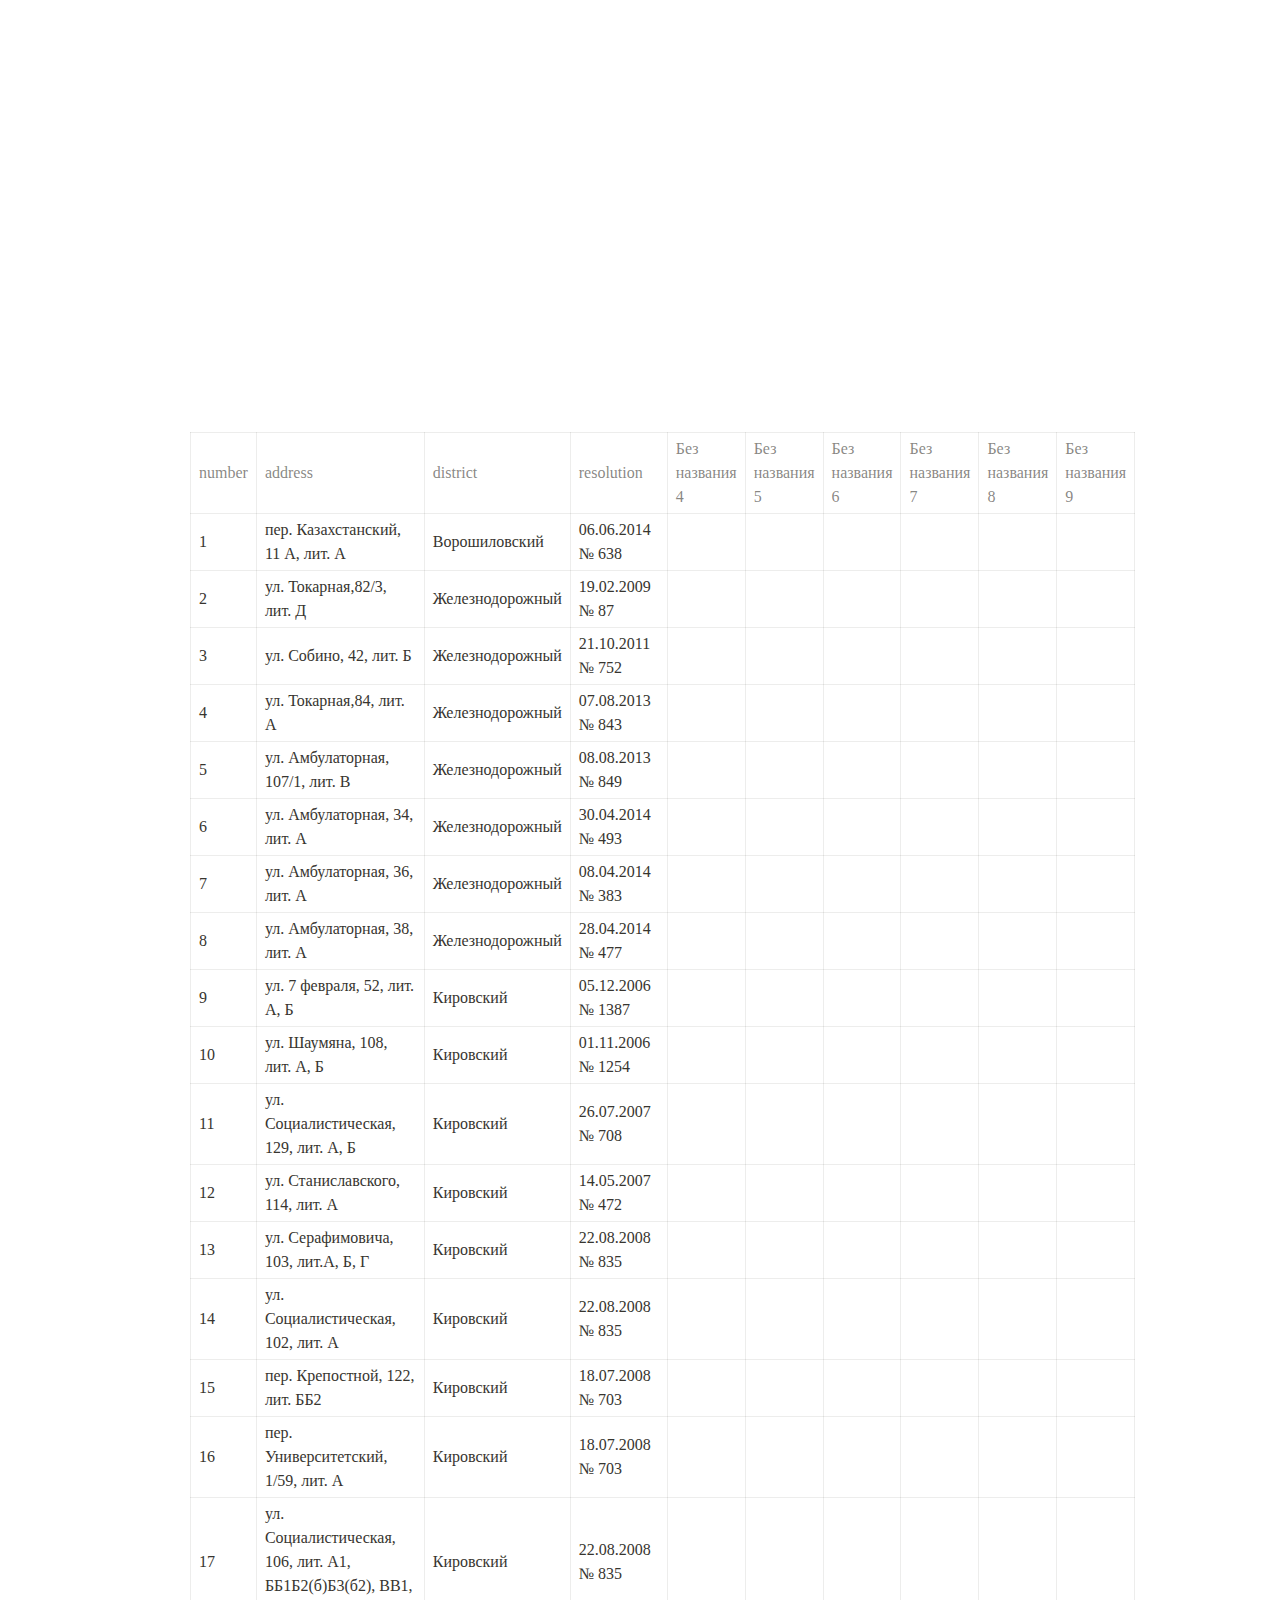
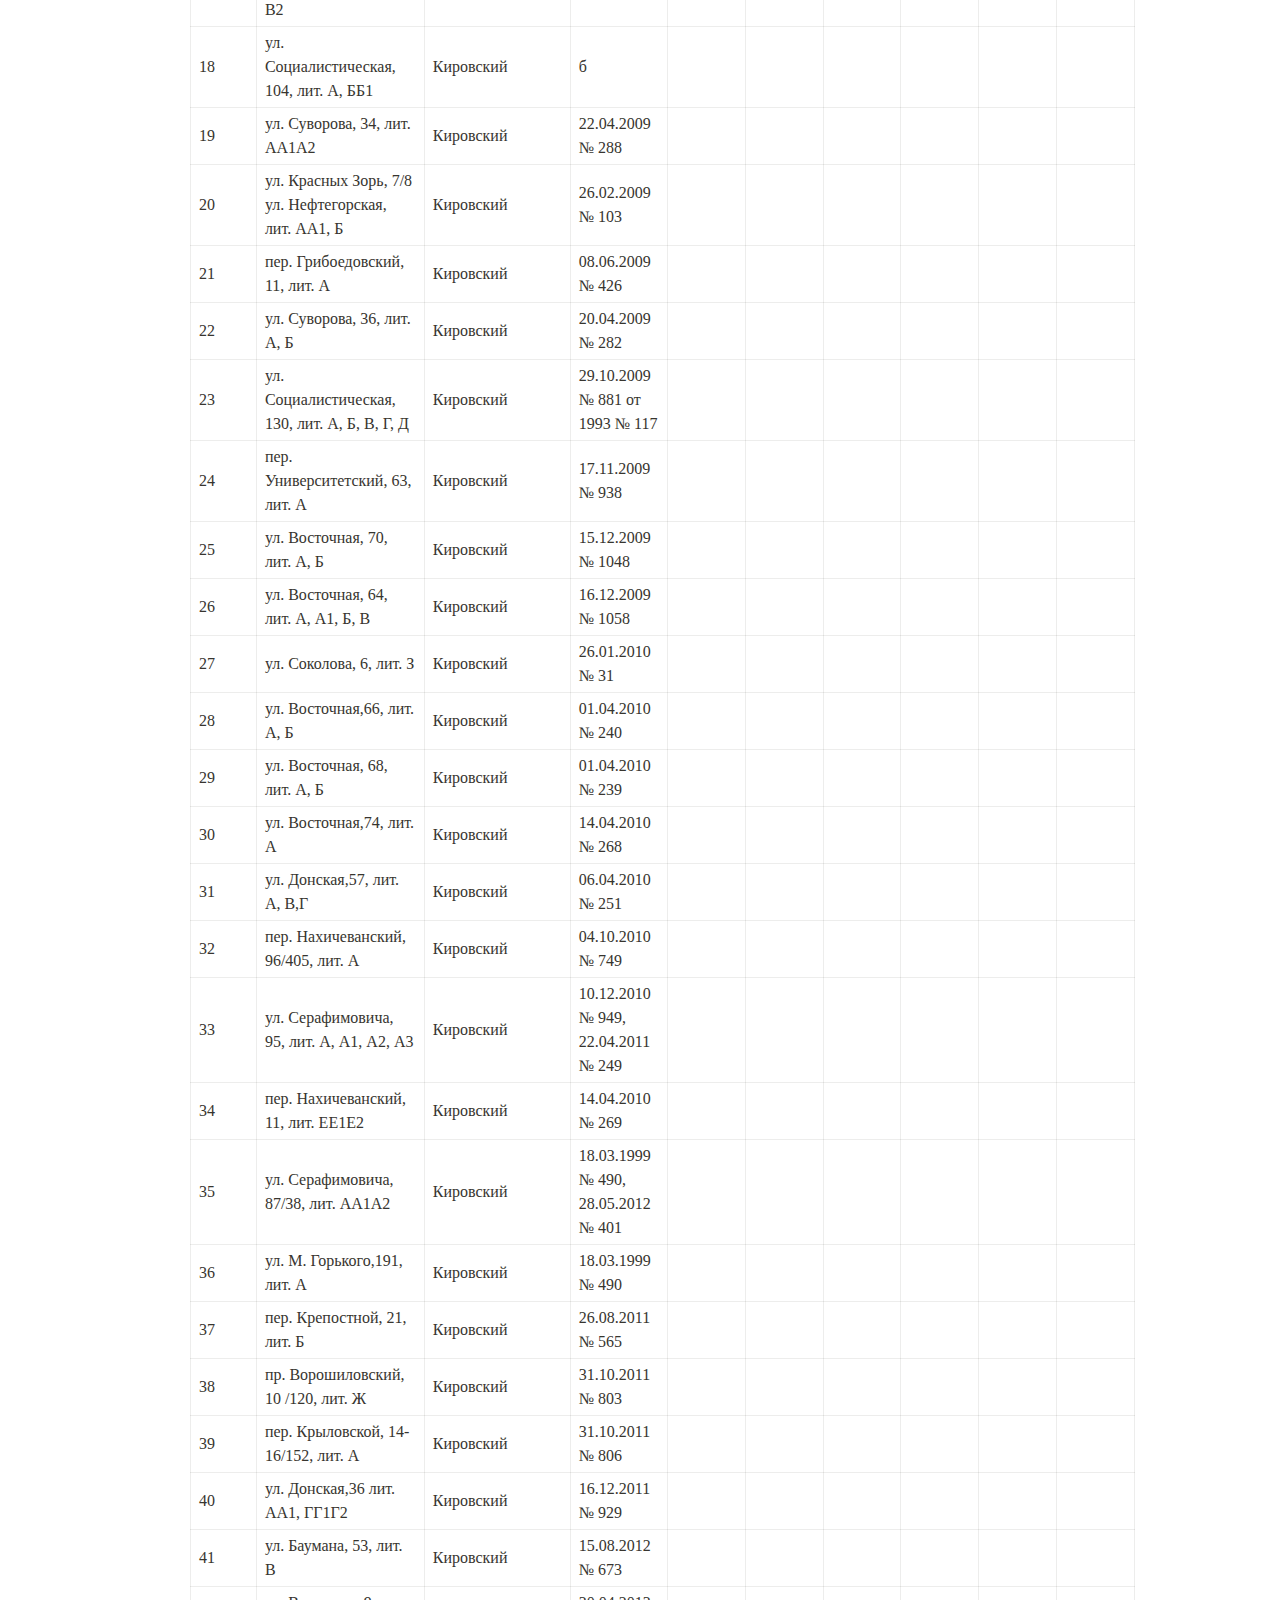
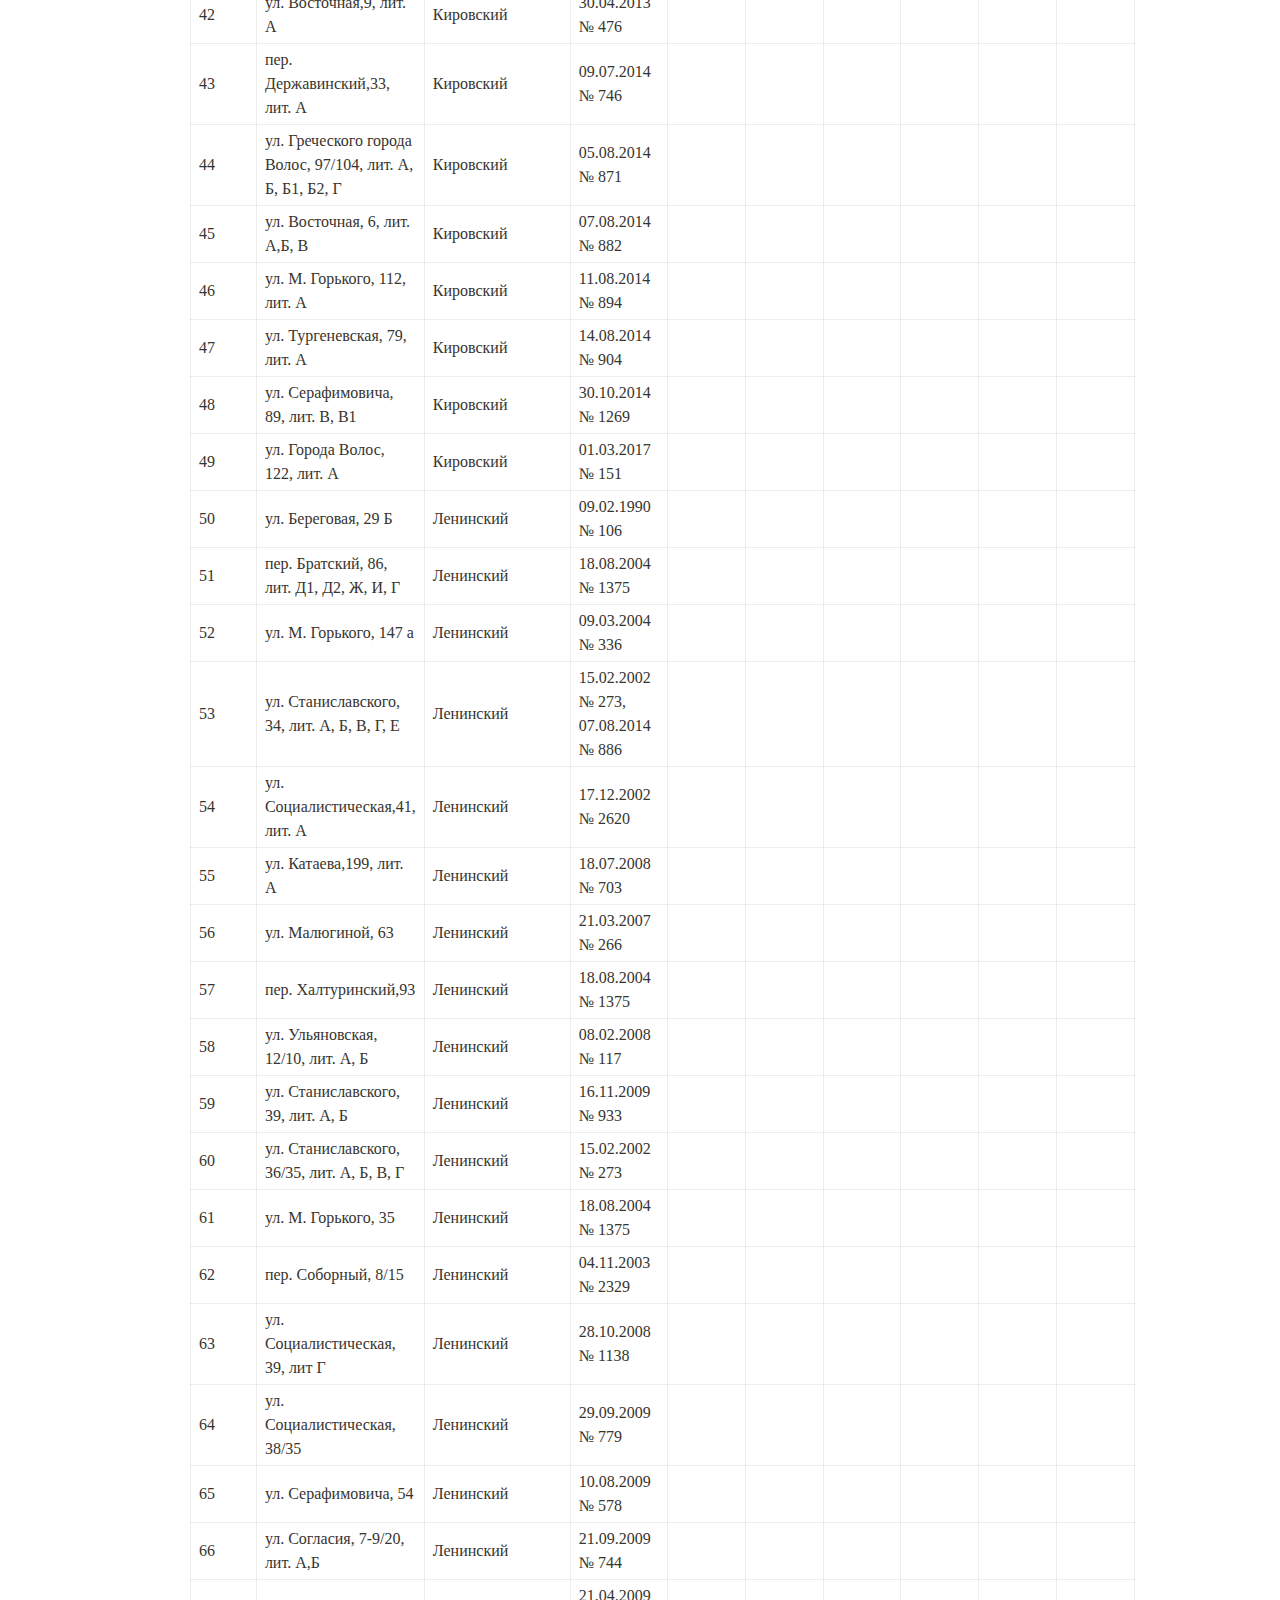
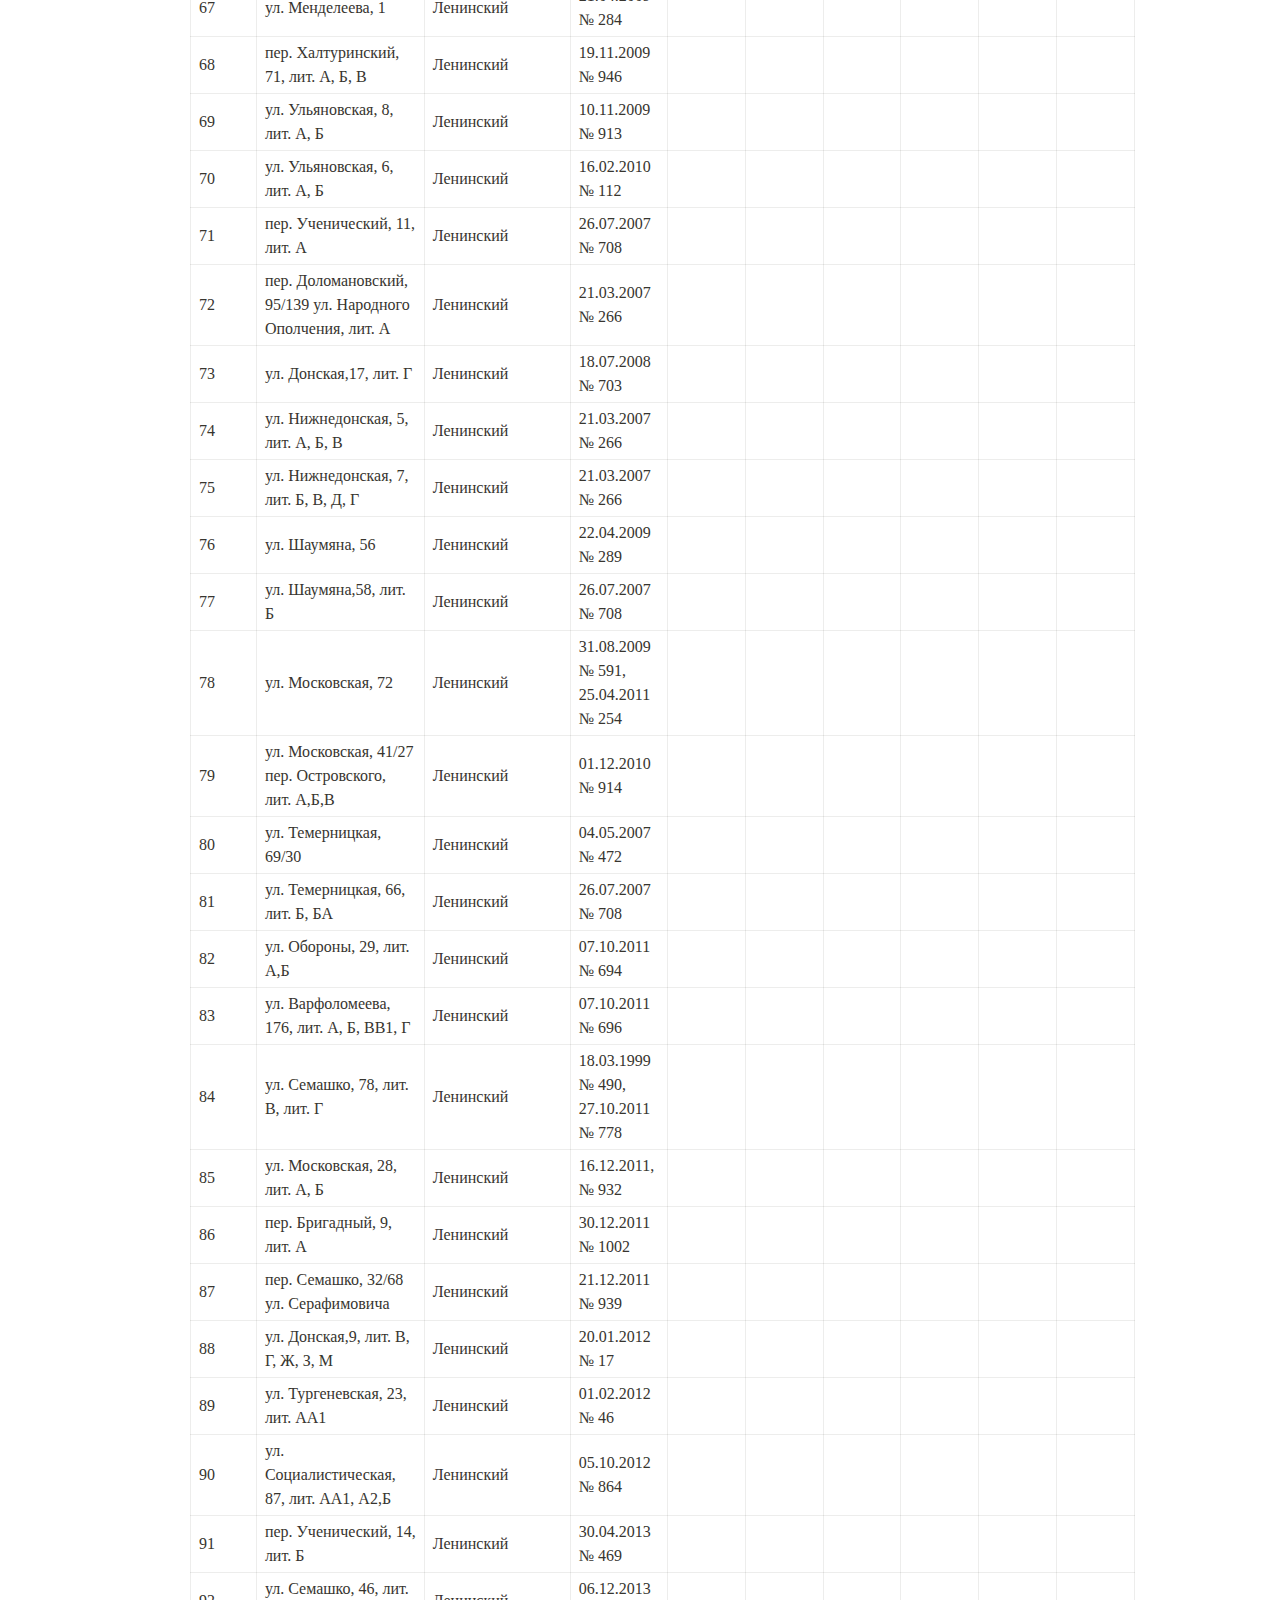
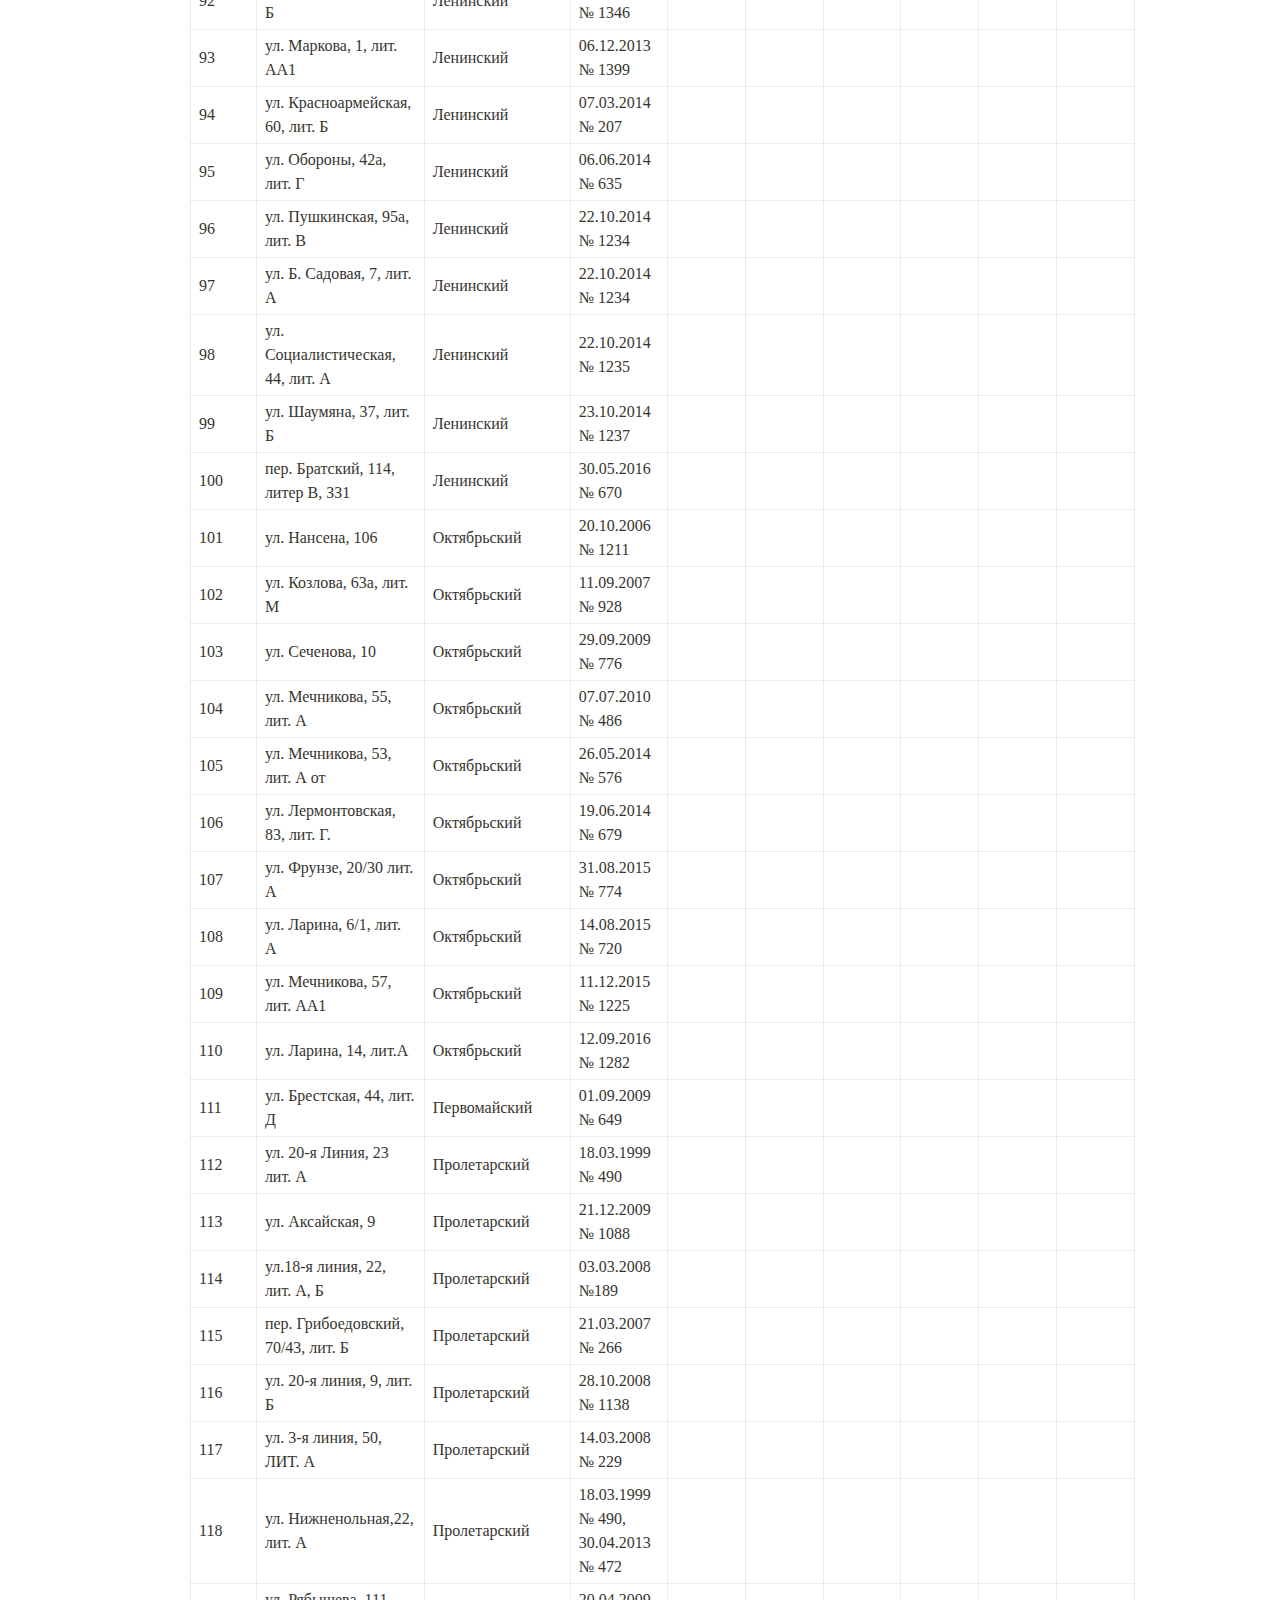
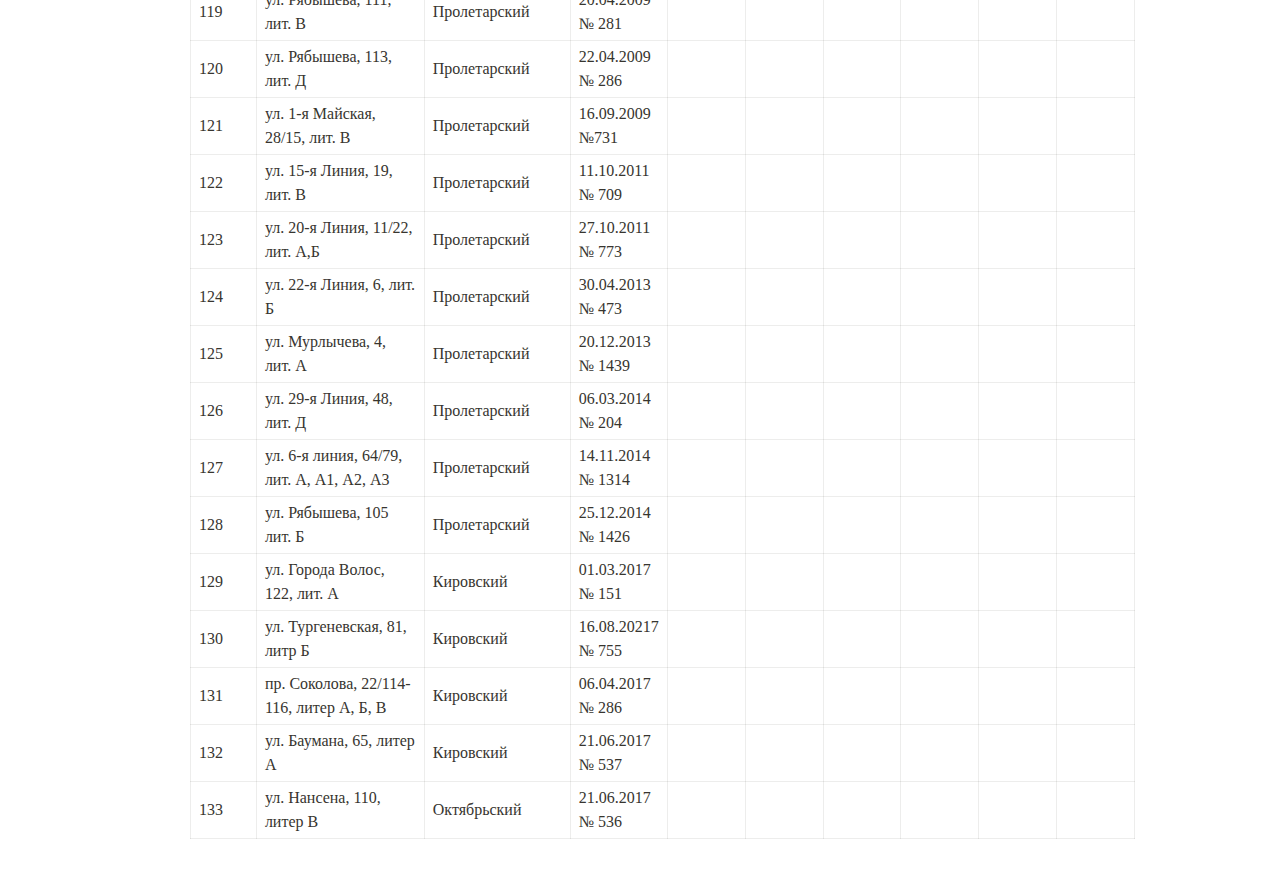
<file: index.html>
<html>

<head>
  <meta http-equiv="Content-Type" content="text/html; charset=utf-8" />
  <title>Boris Adimov</title>
  <style>
    /* webkit printing magic: print all background colors */
    html {
      -webkit-print-color-adjust: exact;
    }

    * {
      box-sizing: border-box;
      -webkit-print-color-adjust: exact;
    }

    html,
    body {
      margin: 0;
      padding: 0;
    }

    @media only screen {
      body {
        margin: 2em auto;
        max-width: 900px;
        color: rgb(55, 53, 47);
      }
    }

    body {
      line-height: 1.5;
      /* white-space: pre-wrap; */
    }

    a,
    a.visited {
      color: inherit;
      text-decoration: underline;
    }

    .pdf-relative-link-path {
      font-size: 80%;
      color: #444;
    }

    h1,
    h2,
    h3 {
      letter-spacing: -0.01em;
      line-height: 1.2;
      font-weight: 600;
      margin-bottom: 0;
    }

    .page-title {
      font-size: 2.5rem;
      font-weight: 700;
      margin-top: 0;
      margin-bottom: 0.75em;
    }

    h1 {
      font-size: 1.875rem;
      margin-top: 1.875rem;
    }

    h2 {
      font-size: 1.5rem;
      margin-top: 1.5rem;
    }

    h3 {
      font-size: 1.25rem;
      margin-top: 1.25rem;
    }

    .source {
      border: 1px solid #ddd;
      border-radius: 3px;
      padding: 1.5em;
      word-break: break-all;
    }

    .callout {
      border-radius: 3px;
      padding: 1rem;
    }

    figure {
      margin: 1.25em 0;
      page-break-inside: avoid;
    }

    figcaption {
      opacity: 0.5;
      font-size: 85%;
      margin-top: 0.5em;
    }

    mark {
      background-color: transparent;
    }

    .indented {
      padding-left: 1.5em;
    }

    hr {
      background: transparent;
      display: block;
      width: 100%;
      height: 1px;
      visibility: visible;
      border: none;
      border-bottom: 1px solid rgba(55, 53, 47, 0.09);
    }

    img {
      max-width: 100%;
    }

    @media only print {
      img {
        max-height: 100vh;
        object-fit: contain;
      }
    }

    @page {
      margin: 1in;
    }

    .collection-content {
      font-size: 0.875rem;
    }

    .column-list {
      display: flex;
      justify-content: space-between;
    }

    .column {
      padding: 0 1em;
    }

    .column:first-child {
      padding-left: 0;
    }

    .column:last-child {
      padding-right: 0;
    }

    .table_of_contents-item {
      display: block;
      font-size: 0.875rem;
      line-height: 1.3;
      padding: 0.125rem;
    }

    .table_of_contents-indent-1 {
      margin-left: 1.5rem;
    }

    .table_of_contents-indent-2 {
      margin-left: 3rem;
    }

    .table_of_contents-indent-3 {
      margin-left: 4.5rem;
    }

    .table_of_contents-link {
      text-decoration: none;
      opacity: 0.7;
      border-bottom: 1px solid rgba(55, 53, 47, 0.18);
    }

    table,
    th,
    td {
      border: 1px solid rgba(55, 53, 47, 0.09);
      border-collapse: collapse;
    }

    table {
      border-left: none;
      border-right: none;
    }

    th,
    td {
      font-weight: normal;
      padding: 0.25em 0.5em;
      line-height: 1.5;
      min-height: 1.5em;
      text-align: left;
    }

    th {
      color: rgba(55, 53, 47, 0.6);
    }

    ol,
    ul {
      margin: 0;
      margin-block-start: 0.6em;
      margin-block-end: 0.6em;
    }

    li>ol:first-child,
    li>ul:first-child {
      margin-block-start: 0.6em;
    }

    ul>li {
      list-style: disc;
      padding: 10px 5px;
    }

    ul.to-do-list {
      text-indent: -1.7em;
    }

    ul.to-do-list>li {
      list-style: none;
    }

    .to-do-children-checked {
      text-decoration: line-through;
      opacity: 0.375;
    }

    ul.toggle>li {
      list-style: none;
    }

    ul {
      padding-inline-start: 1.7em;
    }

    ul>li {
      padding-left: 0.1em;
    }

    ol {
      padding-inline-start: 1.6em;
    }

    ol>li {
      padding-left: 0.2em;
    }

    .mono ol {
      padding-inline-start: 2em;
    }

    .mono ol>li {
      text-indent: -0.4em;
    }

    .toggle {
      padding-inline-start: 0em;
      list-style-type: none;
    }

    /* Indent toggle children */
    .toggle>li>details {
      padding-left: 1.7em;
    }

    .toggle>li>details>summary {
      margin-left: -1.1em;
    }

    .selected-value {
      display: inline-block;
      padding: 0 0.5em;
      background: rgba(206, 205, 202, 0.5);
      border-radius: 3px;
      margin-right: 0.5em;
      margin-top: 0.3em;
      margin-bottom: 0.3em;
      white-space: nowrap;
    }

    .collection-title {
      display: inline-block;
      margin-right: 1em;
    }

    time {
      opacity: 0.5;
    }

    .icon {
      display: inline-block;
      max-width: 1.2em;
      max-height: 1.2em;
      text-decoration: none;
      vertical-align: text-bottom;
      margin-right: 0.5em;
    }

    img.icon {
      border-radius: 3px;
    }

    .user-icon {
      width: 1.5em;
      height: 1.5em;
      border-radius: 100%;
      margin-right: 0.5rem;
    }

    .user-icon-inner {
      font-size: 0.8em;
    }

    .text-icon {
      border: 1px solid #000;
      text-align: center;
    }

    .page-cover-image {
      display: block;
      object-fit: cover;
      width: 100%;
      height: 30vh;
    }

    .page-header-icon {
      font-size: 3rem;
      margin-bottom: 1rem;
    }

    .page-header-icon-with-cover {
      margin-top: -0.72em;
      margin-left: 0.07em;
    }

    .page-header-icon img {
      border-radius: 3px;
    }

    .link-to-page {
      margin: 1em 0;
      padding: 0;
      border: none;
      font-weight: 500;
    }

    p>.user {
      opacity: 0.5;
    }

    td>.user,
    td>time {
      white-space: nowrap;
    }

    input[type="checkbox"] {
      transform: scale(1.5);
      margin-right: 0.6em;
      vertical-align: middle;
    }

    p {
      margin-top: 0.5em;
      margin-bottom: 0.5em;
    }

    .image {
      border: none;
      margin: 1.5em 0;
      padding: 0;
      border-radius: 0;
      text-align: center;
    }

    .code,
    code {
      background: rgba(135, 131, 120, 0.15);
      border-radius: 3px;
      padding: 0.2em 0.4em;
      border-radius: 3px;
      font-size: 85%;
      tab-size: 2;
    }

    code {
      color: #eb5757;
    }

    .code {
      padding: 1.5em 1em;
    }

    .code>code {
      background: none;
      padding: 0;
      font-size: 100%;
      color: inherit;
    }

    blockquote {
      font-size: 1.25em;
      margin: 1em 0;
      padding-left: 1em;
      border-left: 3px solid rgb(55, 53, 47);
    }

    .bookmark {
      text-decoration: none;
      max-height: 8em;
      padding: 0;
      display: flex;
      width: 100%;
      align-items: stretch;
    }

    .bookmark-title {
      font-size: 0.85em;
      overflow: hidden;
      text-overflow: ellipsis;
      height: 1.75em;
      white-space: nowrap;
    }

    .bookmark-text {
      display: flex;
      flex-direction: column;
    }

    .bookmark-info {
      flex: 4 1 180px;
      padding: 12px 14px 14px;
      display: flex;
      flex-direction: column;
      justify-content: space-between;
    }

    .bookmark-image {
      width: 33%;
      flex: 1 1 180px;
      display: block;
      position: relative;
      object-fit: cover;
      border-radius: 1px;
    }

    .bookmark-description {
      color: rgba(55, 53, 47, 0.6);
      font-size: 0.75em;
      overflow: hidden;
      max-height: 4.5em;
      word-break: break-word;
    }

    .bookmark-href {
      font-size: 0.75em;
      margin-top: 0.25em;
    }

    .sans {
      font-family: -apple-system, BlinkMacSystemFont, "Segoe UI", Helvetica, "Apple Color Emoji", Arial, sans-serif, "Segoe UI Emoji", "Segoe UI Symbol";
    }

    .code {
      font-family: "SFMono-Regular", Consolas, "Liberation Mono", Menlo, Courier, monospace;
    }

    .serif {
      font-family: Lyon-Text, Georgia, YuMincho, "Yu Mincho", "Hiragino Mincho ProN", "Hiragino Mincho Pro", "Songti TC", "Songti SC", "SimSun", "Nanum Myeongjo", NanumMyeongjo, Batang, serif;
    }

    .mono {
      font-family: iawriter-mono, Nitti, Menlo, Courier, monospace;
    }

    .pdf .sans {
      font-family: Inter, -apple-system, BlinkMacSystemFont, "Segoe UI", Helvetica, "Apple Color Emoji", Arial, sans-serif, "Segoe UI Emoji", "Segoe UI Symbol", 'Twemoji', 'Noto Color Emoji', 'Noto Sans CJK SC', 'Noto Sans CJK KR';
    }

    .pdf .code {
      font-family: Source Code Pro, "SFMono-Regular", Consolas, "Liberation Mono", Menlo, Courier, monospace, 'Twemoji', 'Noto Color Emoji', 'Noto Sans Mono CJK SC', 'Noto Sans Mono CJK KR';
    }

    .pdf .serif {
      font-family: PT Serif, Lyon-Text, Georgia, YuMincho, "Yu Mincho", "Hiragino Mincho ProN", "Hiragino Mincho Pro", "Songti TC", "Songti SC", "SimSun", "Nanum Myeongjo", NanumMyeongjo, Batang, serif, 'Twemoji', 'Noto Color Emoji', 'Noto Sans CJK SC', 'Noto Sans CJK KR';
    }

    .pdf .mono {
      font-family: PT Mono, iawriter-mono, Nitti, Menlo, Courier, monospace, 'Twemoji', 'Noto Color Emoji', 'Noto Sans Mono CJK SC', 'Noto Sans Mono CJK KR';
    }


    [data-tooltip] {
      cursor: pointer;
    }
    [data-tooltip]:before {
    /* needed - do not touch */
      /* content: attr(data-tooltip); */
      content: "PRICE OF WORD: " attr(data-tooltip); 

      position: absolute;
      opacity: 0;
      
      /* customizable */
      transition: all 0.15s ease;
      padding: 10px;
      color: #333;
      border-radius: 10px;
      box-shadow: 2px 2px 1px silver;    
  }

  [data-tooltip]:hover:before {
      /* needed - do not touch */
      opacity: 1;
      color: #fff;
      /* customizable */
      background: #e74c3c;
      margin-top: -50px;
      margin-left: 20px;    
      /* pointer-events: none; */
  }




  </style>
<script
  src="https://code.jquery.com/jquery-2.2.4.min.js"
  integrity="sha256-BbhdlvQf/xTY9gja0Dq3HiwQF8LaCRTXxZKRutelT44="
  crossorigin="anonymous"></script>

<script src="https://api-maps.yandex.ru/2.1/?apikey=3cd078f9-00c5-40aa-9a59-2efc1cc08457&lang=ru_RU" type="text/javascript">
    </script>
    <script type="text/javascript">
        ymaps.ready(function(){
    
    // обработаем каждый контейнер карты

        // получим город
        city = "Ростов-на-Дону" // > Екатеринбург
				$map = $('#map')
				$addrs = $('.table tr td:nth-child(2)')

        // Инициализация карты из результата геокодирования
        ymaps.geocode( city ).then(function (res) {
            
            map = new ymaps.Map( $map[0], {
                controls: ['smallMapDefaultSet'],
                center: res.geoObjects.get(0).geometry.getCoordinates(),
                zoom : 10
            });
            
            var markCollection = new ymaps.GeoObjectCollection(null, {
                    preset: 'islands#blueIcon'
                }),
                allTimeCollection = new ymaps.GeoObjectCollection(null, {
                    preset: 'islands#redIcon'
                }),
            	// Устанавливает масштаб
                setZoom = function(){
                    // определим границы
                    var Bounds = [],
                        markColBounds = markCollection.getBounds(),
                        allTimeColBounds = allTimeCollection.getBounds();

                    if( markColBounds )
                        $.each( markColBounds, function(k,v){ Bounds.push( v ); });

                    if( allTimeColBounds )
                        $.each( allTimeColBounds, function(k,v){ Bounds.push( v ); });

                    map.setBounds( Bounds, { checkZoomRange: true });            
                };
             
            // добавим коллекции на карту
            map.geoObjects
                .add( markCollection )
                .add( allTimeCollection );     
            
            //var clusterer = new ymaps.Clusterer();
            
            // Обрабатываем каждый адрес
            var numbers = 1;
            $addrs.each(function(){
                var $the = $(this);
                	addr = $(this).text();
                
                // получим координаты по адресу
                ymaps.geocode( 'Ростов-на-Дону '+addr, { results: 1 }).then(function (res) {
                    var Coord = res.geoObjects.get(0).geometry.getCoordinates();
                    
                    // Создаем метку.
                    var placemark = new ymaps.Placemark( Coord, {
                    		balloonContent: $the.parent().html()
                    	});
                    
                    // круглосуточные отдельно
                    if( $the.parent().text().match(/Круглосуточно/i) )
                    	allTimeCollection.add( placemark );
                    else
                        markCollection.add( placemark );
                    
                    // Ставим масштаб. один раз - если это последний элемент.
                    if( $addrs.length == numbers++ )
						setZoom();
                    
    	        });
                
            });

        });
            
    
});
    </script>
</head>

<body>
  <div class="bank__addr">
  
 <div id="map" style="width: 600px; height: 400px"></div>
	
	
  <div class="banks__filials">
  	<table class="table table-bordered table-hover table-condensed">
<thead><tr><th title="Field #1">number</th>
<th title="Field #2">address</th>
<th title="Field #3">district</th>
<th title="Field #4">resolution</th>
<th title="Field #5">Без названия 4</th>
<th title="Field #6">Без названия 5</th>
<th title="Field #7">Без названия 6</th>
<th title="Field #8">Без названия 7</th>
<th title="Field #9">Без названия 8</th>
<th title="Field #10">Без названия 9</th>
</tr></thead>
<tbody><tr>
<td align="right">1</td>
<td>пер. Казахстанский, 11 А, лит. А</td>
<td>Ворошиловский</td>
<td>06.06.2014 № 638</td>
<td> </td>
<td> </td>
<td> </td>
<td> </td>
<td> </td>
<td> </td>
</tr>
<tr>
<td align="right">2</td>
<td>ул. Токарная,82/3, лит. Д</td>
<td>Железнодорожный </td>
<td>19.02.2009 № 87</td>
<td> </td>
<td> </td>
<td> </td>
<td> </td>
<td> </td>
<td> </td>
</tr>
<tr>
<td align="right">3</td>
<td>ул. Собино, 42, лит. Б</td>
<td>Железнодорожный </td>
<td>21.10.2011 № 752</td>
<td> </td>
<td> </td>
<td> </td>
<td> </td>
<td> </td>
<td> </td>
</tr>
<tr>
<td align="right">4</td>
<td>ул. Токарная,84, лит. А</td>
<td>Железнодорожный </td>
<td>07.08.2013 № 843</td>
<td> </td>
<td> </td>
<td> </td>
<td> </td>
<td> </td>
<td> </td>
</tr>
<tr>
<td align="right">5</td>
<td>ул. Амбулаторная, 107/1, лит. В</td>
<td>Железнодорожный </td>
<td>08.08.2013 № 849</td>
<td> </td>
<td> </td>
<td> </td>
<td> </td>
<td> </td>
<td> </td>
</tr>
<tr>
<td align="right">6</td>
<td>ул. Амбулаторная, 34, лит. А</td>
<td>Железнодорожный </td>
<td>30.04.2014 № 493</td>
<td> </td>
<td> </td>
<td> </td>
<td> </td>
<td> </td>
<td> </td>
</tr>
<tr>
<td align="right">7</td>
<td>ул. Амбулаторная, 36, лит. А</td>
<td>Железнодорожный </td>
<td> 08.04.2014 № 383</td>
<td> </td>
<td> </td>
<td> </td>
<td> </td>
<td> </td>
<td> </td>
</tr>
<tr>
<td align="right">8</td>
<td>ул. Амбулаторная, 38, лит. А</td>
<td>Железнодорожный </td>
<td> 28.04.2014 № 477</td>
<td> </td>
<td> </td>
<td> </td>
<td> </td>
<td> </td>
<td> </td>
</tr>
<tr>
<td align="right">9</td>
<td>ул. 7 февраля, 52, лит. А, Б</td>
<td>Кировский</td>
<td>05.12.2006 № 1387</td>
<td> </td>
<td> </td>
<td> </td>
<td> </td>
<td> </td>
<td> </td>
</tr>
<tr>
<td align="right">10</td>
<td>ул. Шаумяна, 108, лит. А, Б</td>
<td>Кировский</td>
<td> 01.11.2006 № 1254</td>
<td> </td>
<td> </td>
<td> </td>
<td> </td>
<td> </td>
<td> </td>
</tr>
<tr>
<td align="right">11</td>
<td>ул. Социалистическая, 129, лит. А, Б</td>
<td>Кировский</td>
<td>26.07.2007 № 708</td>
<td> </td>
<td> </td>
<td> </td>
<td> </td>
<td> </td>
<td> </td>
</tr>
<tr>
<td align="right">12</td>
<td>ул. Станиславского, 114, лит. А</td>
<td>Кировский</td>
<td> 14.05.2007 № 472</td>
<td> </td>
<td> </td>
<td> </td>
<td> </td>
<td> </td>
<td> </td>
</tr>
<tr>
<td align="right">13</td>
<td>ул. Серафимовича, 103, лит.А, Б, Г</td>
<td>Кировский</td>
<td>22.08.2008 № 835</td>
<td> </td>
<td> </td>
<td> </td>
<td> </td>
<td> </td>
<td> </td>
</tr>
<tr>
<td align="right">14</td>
<td>ул. Социалистическая, 102, лит. А</td>
<td>Кировский</td>
<td>22.08.2008 № 835</td>
<td> </td>
<td> </td>
<td> </td>
<td> </td>
<td> </td>
<td> </td>
</tr>
<tr>
<td align="right">15</td>
<td>пер. Крепостной, 122, лит. ББ2</td>
<td>Кировский</td>
<td>18.07.2008 № 703</td>
<td> </td>
<td> </td>
<td> </td>
<td> </td>
<td> </td>
<td> </td>
</tr>
<tr>
<td align="right">16</td>
<td>пер. Университетский, 1/59, лит. А</td>
<td>Кировский</td>
<td>18.07.2008 № 703</td>
<td> </td>
<td> </td>
<td> </td>
<td> </td>
<td> </td>
<td> </td>
</tr>
<tr>
<td align="right">17</td>
<td>ул. Социалистическая, 106, лит. А1, ББ1Б2(б)Б3(б2), ВВ1, В2</td>
<td>Кировский</td>
<td>22.08.2008 № 835</td>
<td> </td>
<td> </td>
<td> </td>
<td> </td>
<td> </td>
<td> </td>
</tr>
<tr>
<td align="right">18</td>
<td>ул. Социалистическая, 104, лит. А, ББ1</td>
<td>Кировский</td>
<td>б</td>
<td> </td>
<td> </td>
<td> </td>
<td> </td>
<td> </td>
<td> </td>
</tr>
<tr>
<td align="right">19</td>
<td>ул. Суворова, 34, лит. АА1А2</td>
<td>Кировский</td>
<td>22.04.2009 № 288</td>
<td> </td>
<td> </td>
<td> </td>
<td> </td>
<td> </td>
<td> </td>
</tr>
<tr>
<td align="right">20</td>
<td>ул. Красных Зорь, 7/8 ул. Нефтегорская, лит. АА1, Б</td>
<td>Кировский</td>
<td>26.02.2009 № 103</td>
<td> </td>
<td> </td>
<td> </td>
<td> </td>
<td> </td>
<td> </td>
</tr>
<tr>
<td align="right">21</td>
<td>пер. Грибоедовский, 11, лит. А</td>
<td>Кировский</td>
<td>08.06.2009 № 426</td>
<td> </td>
<td> </td>
<td> </td>
<td> </td>
<td> </td>
<td> </td>
</tr>
<tr>
<td align="right">22</td>
<td>ул. Суворова, 36, лит. А, Б</td>
<td>Кировский</td>
<td>20.04.2009 № 282</td>
<td> </td>
<td> </td>
<td> </td>
<td> </td>
<td> </td>
<td> </td>
</tr>
<tr>
<td align="right">23</td>
<td>ул. Социалистическая, 130, лит. А, Б, В, Г, Д</td>
<td>Кировский</td>
<td>29.10.2009 № 881 от 1993 № 117</td>
<td> </td>
<td> </td>
<td> </td>
<td> </td>
<td> </td>
<td> </td>
</tr>
<tr>
<td align="right">24</td>
<td>пер. Университетский, 63, лит. А</td>
<td>Кировский</td>
<td>17.11.2009 № 938</td>
<td> </td>
<td> </td>
<td> </td>
<td> </td>
<td> </td>
<td> </td>
</tr>
<tr>
<td align="right">25</td>
<td>ул. Восточная, 70, лит. А, Б</td>
<td>Кировский</td>
<td>15.12.2009 № 1048</td>
<td> </td>
<td> </td>
<td> </td>
<td> </td>
<td> </td>
<td> </td>
</tr>
<tr>
<td align="right">26</td>
<td>ул. Восточная, 64, лит. А, А1, Б, В</td>
<td>Кировский</td>
<td>16.12.2009 № 1058</td>
<td> </td>
<td> </td>
<td> </td>
<td> </td>
<td> </td>
<td> </td>
</tr>
<tr>
<td align="right">27</td>
<td>ул. Соколова, 6, лит. З</td>
<td>Кировский</td>
<td>26.01.2010 № 31</td>
<td> </td>
<td> </td>
<td> </td>
<td> </td>
<td> </td>
<td> </td>
</tr>
<tr>
<td align="right">28</td>
<td>ул. Восточная,66, лит. А, Б</td>
<td>Кировский</td>
<td>01.04.2010 № 240</td>
<td> </td>
<td> </td>
<td> </td>
<td> </td>
<td> </td>
<td> </td>
</tr>
<tr>
<td align="right">29</td>
<td>ул. Восточная, 68, лит. А, Б</td>
<td>Кировский</td>
<td>01.04.2010 № 239</td>
<td> </td>
<td> </td>
<td> </td>
<td> </td>
<td> </td>
<td> </td>
</tr>
<tr>
<td align="right">30</td>
<td>ул. Восточная,74, лит. А</td>
<td>Кировский</td>
<td>14.04.2010 № 268</td>
<td> </td>
<td> </td>
<td> </td>
<td> </td>
<td> </td>
<td> </td>
</tr>
<tr>
<td align="right">31</td>
<td>ул. Донская,57, лит. А, В,Г</td>
<td>Кировский</td>
<td>06.04.2010 № 251</td>
<td> </td>
<td> </td>
<td> </td>
<td> </td>
<td> </td>
<td> </td>
</tr>
<tr>
<td align="right">32</td>
<td>пер. Нахичеванский, 96/405, лит. А</td>
<td>Кировский</td>
<td>04.10.2010 № 749</td>
<td> </td>
<td> </td>
<td> </td>
<td> </td>
<td> </td>
<td> </td>
</tr>
<tr>
<td align="right">33</td>
<td>ул. Серафимовича, 95, лит. А, А1, А2, А3</td>
<td>Кировский</td>
<td>10.12.2010 № 949,  22.04.2011 № 249</td>
<td> </td>
<td> </td>
<td> </td>
<td> </td>
<td> </td>
<td> </td>
</tr>
<tr>
<td align="right">34</td>
<td>пер. Нахичеванский, 11, лит. ЕЕ1Е2</td>
<td>Кировский</td>
<td>14.04.2010 № 269</td>
<td> </td>
<td> </td>
<td> </td>
<td> </td>
<td> </td>
<td> </td>
</tr>
<tr>
<td align="right">35</td>
<td>ул. Серафимовича, 87/38, лит. АА1А2</td>
<td>Кировский</td>
<td>18.03.1999 № 490,  28.05.2012 № 401</td>
<td> </td>
<td> </td>
<td> </td>
<td> </td>
<td> </td>
<td> </td>
</tr>
<tr>
<td align="right">36</td>
<td>ул. М. Горького,191, лит. А</td>
<td>Кировский</td>
<td>18.03.1999 № 490</td>
<td> </td>
<td> </td>
<td> </td>
<td> </td>
<td> </td>
<td> </td>
</tr>
<tr>
<td align="right">37</td>
<td>пер. Крепостной, 21, лит. Б</td>
<td>Кировский</td>
<td>26.08.2011 № 565</td>
<td> </td>
<td> </td>
<td> </td>
<td> </td>
<td> </td>
<td> </td>
</tr>
<tr>
<td align="right">38</td>
<td>пр. Ворошиловский, 10 /120, лит. Ж</td>
<td>Кировский</td>
<td>31.10.2011 № 803</td>
<td> </td>
<td> </td>
<td> </td>
<td> </td>
<td> </td>
<td> </td>
</tr>
<tr>
<td align="right">39</td>
<td>пер. Крыловской, 14-16/152, лит. А</td>
<td>Кировский</td>
<td>31.10.2011 № 806</td>
<td> </td>
<td> </td>
<td> </td>
<td> </td>
<td> </td>
<td> </td>
</tr>
<tr>
<td align="right">40</td>
<td>ул. Донская,36 лит. АА1, ГГ1Г2</td>
<td>Кировский</td>
<td>16.12.2011 № 929</td>
<td> </td>
<td> </td>
<td> </td>
<td> </td>
<td> </td>
<td> </td>
</tr>
<tr>
<td align="right">41</td>
<td>ул. Баумана, 53, лит. В</td>
<td>Кировский</td>
<td>15.08.2012 № 673</td>
<td> </td>
<td> </td>
<td> </td>
<td> </td>
<td> </td>
<td> </td>
</tr>
<tr>
<td align="right">42</td>
<td>ул. Восточная,9, лит. А</td>
<td>Кировский</td>
<td>30.04.2013 № 476</td>
<td> </td>
<td> </td>
<td> </td>
<td> </td>
<td> </td>
<td> </td>
</tr>
<tr>
<td align="right">43</td>
<td>пер. Державинский,33, лит. А</td>
<td>Кировский</td>
<td>09.07.2014 № 746</td>
<td> </td>
<td> </td>
<td> </td>
<td> </td>
<td> </td>
<td> </td>
</tr>
<tr>
<td align="right">44</td>
<td>ул. Греческого города Волос, 97/104, лит. А, Б, Б1, Б2, Г</td>
<td>Кировский</td>
<td>05.08.2014 № 871</td>
<td> </td>
<td> </td>
<td> </td>
<td> </td>
<td> </td>
<td> </td>
</tr>
<tr>
<td align="right">45</td>
<td>ул. Восточная, 6, лит. А,Б, В</td>
<td>Кировский</td>
<td>07.08.2014 № 882</td>
<td> </td>
<td> </td>
<td> </td>
<td> </td>
<td> </td>
<td> </td>
</tr>
<tr>
<td align="right">46</td>
<td>ул. М. Горького, 112, лит. А</td>
<td>Кировский</td>
<td>11.08.2014 № 894</td>
<td> </td>
<td> </td>
<td> </td>
<td> </td>
<td> </td>
<td> </td>
</tr>
<tr>
<td align="right">47</td>
<td>ул. Тургеневская, 79, лит. А</td>
<td>Кировский</td>
<td>14.08.2014 № 904</td>
<td> </td>
<td> </td>
<td> </td>
<td> </td>
<td> </td>
<td> </td>
</tr>
<tr>
<td align="right">48</td>
<td>ул. Серафимовича, 89, лит. В, В1</td>
<td>Кировский</td>
<td>30.10.2014 № 1269</td>
<td> </td>
<td> </td>
<td> </td>
<td> </td>
<td> </td>
<td> </td>
</tr>
<tr>
<td align="right">49</td>
<td>ул. Города Волос, 122, лит. А</td>
<td>Кировский</td>
<td>01.03.2017 № 151</td>
<td> </td>
<td> </td>
<td> </td>
<td> </td>
<td> </td>
<td> </td>
</tr>
<tr>
<td align="right">50</td>
<td>ул. Береговая, 29 Б</td>
<td>Ленинский</td>
<td>09.02.1990 № 106</td>
<td> </td>
<td> </td>
<td> </td>
<td> </td>
<td> </td>
<td> </td>
</tr>
<tr>
<td align="right">51</td>
<td>пер. Братский, 86, лит. Д1, Д2, Ж, И, Г</td>
<td>Ленинский</td>
<td>18.08.2004 № 1375</td>
<td> </td>
<td> </td>
<td> </td>
<td> </td>
<td> </td>
<td> </td>
</tr>
<tr>
<td align="right">52</td>
<td>ул. М. Горького, 147 а</td>
<td>Ленинский</td>
<td>09.03.2004 № 336</td>
<td> </td>
<td> </td>
<td> </td>
<td> </td>
<td> </td>
<td> </td>
</tr>
<tr>
<td align="right">53</td>
<td>ул. Станиславского, 34, лит. А, Б, В, Г, Е</td>
<td>Ленинский</td>
<td>15.02.2002 № 273,  07.08.2014 № 886</td>
<td> </td>
<td> </td>
<td> </td>
<td> </td>
<td> </td>
<td> </td>
</tr>
<tr>
<td align="right">54</td>
<td>ул. Социалистическая,41, лит. А</td>
<td>Ленинский</td>
<td>17.12.2002 № 2620</td>
<td> </td>
<td> </td>
<td> </td>
<td> </td>
<td> </td>
<td> </td>
</tr>
<tr>
<td align="right">55</td>
<td>ул. Катаева,199, лит. А</td>
<td>Ленинский</td>
<td>18.07.2008 № 703</td>
<td> </td>
<td> </td>
<td> </td>
<td> </td>
<td> </td>
<td> </td>
</tr>
<tr>
<td align="right">56</td>
<td>ул. Малюгиной, 63</td>
<td>Ленинский</td>
<td>21.03.2007 № 266</td>
<td> </td>
<td> </td>
<td> </td>
<td> </td>
<td> </td>
<td> </td>
</tr>
<tr>
<td align="right">57</td>
<td>пер. Халтуринский,93</td>
<td>Ленинский</td>
<td>18.08.2004 № 1375</td>
<td> </td>
<td> </td>
<td> </td>
<td> </td>
<td> </td>
<td> </td>
</tr>
<tr>
<td align="right">58</td>
<td>ул. Ульяновская, 12/10, лит. А, Б</td>
<td>Ленинский</td>
<td>08.02.2008 № 117</td>
<td> </td>
<td> </td>
<td> </td>
<td> </td>
<td> </td>
<td> </td>
</tr>
<tr>
<td align="right">59</td>
<td>ул. Станиславского, 39, лит. А, Б</td>
<td>Ленинский</td>
<td>16.11.2009 № 933</td>
<td> </td>
<td> </td>
<td> </td>
<td> </td>
<td> </td>
<td> </td>
</tr>
<tr>
<td align="right">60</td>
<td>ул. Станиславского, 36/35, лит. А, Б, В, Г</td>
<td>Ленинский</td>
<td>15.02.2002 № 273</td>
<td> </td>
<td> </td>
<td> </td>
<td> </td>
<td> </td>
<td> </td>
</tr>
<tr>
<td align="right">61</td>
<td>ул. М. Горького, 35</td>
<td>Ленинский</td>
<td>18.08.2004 № 1375</td>
<td> </td>
<td> </td>
<td> </td>
<td> </td>
<td> </td>
<td> </td>
</tr>
<tr>
<td align="right">62</td>
<td>пер. Соборный, 8/15</td>
<td>Ленинский</td>
<td>04.11.2003 № 2329</td>
<td> </td>
<td> </td>
<td> </td>
<td> </td>
<td> </td>
<td> </td>
</tr>
<tr>
<td align="right">63</td>
<td>ул. Социалистическая, 39, лит Г</td>
<td>Ленинский</td>
<td>28.10.2008 № 1138</td>
<td> </td>
<td> </td>
<td> </td>
<td> </td>
<td> </td>
<td> </td>
</tr>
<tr>
<td align="right">64</td>
<td>ул. Социалистическая, 38/35</td>
<td>Ленинский</td>
<td>29.09.2009 № 779</td>
<td> </td>
<td> </td>
<td> </td>
<td> </td>
<td> </td>
<td> </td>
</tr>
<tr>
<td align="right">65</td>
<td>ул. Серафимовича, 54</td>
<td>Ленинский</td>
<td>10.08.2009 № 578</td>
<td> </td>
<td> </td>
<td> </td>
<td> </td>
<td> </td>
<td> </td>
</tr>
<tr>
<td align="right">66</td>
<td>ул. Согласия, 7-9/20, лит. А,Б</td>
<td>Ленинский</td>
<td>21.09.2009 № 744</td>
<td> </td>
<td> </td>
<td> </td>
<td> </td>
<td> </td>
<td> </td>
</tr>
<tr>
<td align="right">67</td>
<td>ул. Менделеева, 1</td>
<td>Ленинский</td>
<td>21.04.2009 № 284</td>
<td> </td>
<td> </td>
<td> </td>
<td> </td>
<td> </td>
<td> </td>
</tr>
<tr>
<td align="right">68</td>
<td>пер. Халтуринский, 71, лит. А, Б, В</td>
<td>Ленинский</td>
<td>19.11.2009 № 946</td>
<td> </td>
<td> </td>
<td> </td>
<td> </td>
<td> </td>
<td> </td>
</tr>
<tr>
<td align="right">69</td>
<td>ул. Ульяновская, 8, лит. А, Б</td>
<td>Ленинский</td>
<td>10.11.2009 № 913</td>
<td> </td>
<td> </td>
<td> </td>
<td> </td>
<td> </td>
<td> </td>
</tr>
<tr>
<td align="right">70</td>
<td>ул. Ульяновская, 6, лит. А, Б</td>
<td>Ленинский</td>
<td>16.02.2010 № 112</td>
<td> </td>
<td> </td>
<td> </td>
<td> </td>
<td> </td>
<td> </td>
</tr>
<tr>
<td align="right">71</td>
<td>пер. Ученический, 11, лит. А</td>
<td>Ленинский</td>
<td>26.07.2007 № 708</td>
<td> </td>
<td> </td>
<td> </td>
<td> </td>
<td> </td>
<td> </td>
</tr>
<tr>
<td align="right">72</td>
<td>пер. Доломановский, 95/139 ул. Народного Ополчения, лит. А</td>
<td>Ленинский</td>
<td>21.03.2007 № 266</td>
<td> </td>
<td> </td>
<td> </td>
<td> </td>
<td> </td>
<td> </td>
</tr>
<tr>
<td align="right">73</td>
<td>ул. Донская,17, лит. Г</td>
<td>Ленинский</td>
<td>18.07.2008 № 703</td>
<td> </td>
<td> </td>
<td> </td>
<td> </td>
<td> </td>
<td> </td>
</tr>
<tr>
<td align="right">74</td>
<td>ул. Нижнедонская, 5, лит. А, Б, В</td>
<td>Ленинский</td>
<td>21.03.2007 № 266</td>
<td> </td>
<td> </td>
<td> </td>
<td> </td>
<td> </td>
<td> </td>
</tr>
<tr>
<td align="right">75</td>
<td>ул. Нижнедонская, 7, лит. Б, В, Д, Г</td>
<td>Ленинский</td>
<td>21.03.2007 № 266</td>
<td> </td>
<td> </td>
<td> </td>
<td> </td>
<td> </td>
<td> </td>
</tr>
<tr>
<td align="right">76</td>
<td>ул. Шаумяна, 56</td>
<td>Ленинский</td>
<td>22.04.2009 № 289</td>
<td> </td>
<td> </td>
<td> </td>
<td> </td>
<td> </td>
<td> </td>
</tr>
<tr>
<td align="right">77</td>
<td>ул. Шаумяна,58, лит. Б</td>
<td>Ленинский</td>
<td>26.07.2007 № 708</td>
<td> </td>
<td> </td>
<td> </td>
<td> </td>
<td> </td>
<td> </td>
</tr>
<tr>
<td align="right">78</td>
<td>ул. Московская, 72</td>
<td>Ленинский</td>
<td>31.08.2009 № 591, 25.04.2011 № 254</td>
<td> </td>
<td> </td>
<td> </td>
<td> </td>
<td> </td>
<td> </td>
</tr>
<tr>
<td align="right">79</td>
<td>ул. Московская, 41/27 пер. Островского, лит. А,Б,В</td>
<td>Ленинский</td>
<td>01.12.2010 № 914</td>
<td> </td>
<td> </td>
<td> </td>
<td> </td>
<td> </td>
<td> </td>
</tr>
<tr>
<td align="right">80</td>
<td>ул. Темерницкая, 69/30</td>
<td>Ленинский</td>
<td>04.05.2007 № 472</td>
<td> </td>
<td> </td>
<td> </td>
<td> </td>
<td> </td>
<td> </td>
</tr>
<tr>
<td align="right">81</td>
<td>ул. Темерницкая, 66, лит. Б, БА</td>
<td>Ленинский</td>
<td>26.07.2007 № 708</td>
<td> </td>
<td> </td>
<td> </td>
<td> </td>
<td> </td>
<td> </td>
</tr>
<tr>
<td align="right">82</td>
<td>ул. Обороны, 29, лит. А,Б</td>
<td>Ленинский</td>
<td>07.10.2011 № 694</td>
<td> </td>
<td> </td>
<td> </td>
<td> </td>
<td> </td>
<td> </td>
</tr>
<tr>
<td align="right">83</td>
<td>ул. Варфоломеева, 176, лит. А, Б, ВВ1, Г</td>
<td>Ленинский</td>
<td>07.10.2011 № 696</td>
<td> </td>
<td> </td>
<td> </td>
<td> </td>
<td> </td>
<td> </td>
</tr>
<tr>
<td align="right">84</td>
<td>ул. Семашко, 78, лит. В, лит. Г</td>
<td>Ленинский</td>
<td>18.03.1999 № 490, 27.10.2011 № 778</td>
<td> </td>
<td> </td>
<td> </td>
<td> </td>
<td> </td>
<td> </td>
</tr>
<tr>
<td align="right">85</td>
<td>ул. Московская, 28, лит. А, Б</td>
<td>Ленинский</td>
<td>16.12.2011, № 932</td>
<td> </td>
<td> </td>
<td> </td>
<td> </td>
<td> </td>
<td> </td>
</tr>
<tr>
<td align="right">86</td>
<td>пер. Бригадный, 9, лит. А</td>
<td>Ленинский</td>
<td> 30.12.2011 № 1002</td>
<td> </td>
<td> </td>
<td> </td>
<td> </td>
<td> </td>
<td> </td>
</tr>
<tr>
<td align="right">87</td>
<td>пер. Семашко, 32/68 ул. Серафимовича</td>
<td>Ленинский</td>
<td>21.12.2011 № 939</td>
<td> </td>
<td> </td>
<td> </td>
<td> </td>
<td> </td>
<td> </td>
</tr>
<tr>
<td align="right">88</td>
<td>ул. Донская,9, лит. В, Г, Ж, З, М</td>
<td>Ленинский</td>
<td>20.01.2012 № 17</td>
<td> </td>
<td> </td>
<td> </td>
<td> </td>
<td> </td>
<td> </td>
</tr>
<tr>
<td align="right">89</td>
<td>ул. Тургеневская, 23, лит. АА1</td>
<td>Ленинский</td>
<td>01.02.2012 № 46</td>
<td> </td>
<td> </td>
<td> </td>
<td> </td>
<td> </td>
<td> </td>
</tr>
<tr>
<td align="right">90</td>
<td>ул. Социалистическая, 87, лит. АА1, А2,Б</td>
<td>Ленинский</td>
<td>05.10.2012 № 864</td>
<td> </td>
<td> </td>
<td> </td>
<td> </td>
<td> </td>
<td> </td>
</tr>
<tr>
<td align="right">91</td>
<td>пер. Ученический, 14, лит. Б</td>
<td>Ленинский</td>
<td>30.04.2013 № 469</td>
<td> </td>
<td> </td>
<td> </td>
<td> </td>
<td> </td>
<td> </td>
</tr>
<tr>
<td align="right">92</td>
<td>ул. Семашко, 46, лит. Б</td>
<td>Ленинский</td>
<td>06.12.2013 № 1346</td>
<td> </td>
<td> </td>
<td> </td>
<td> </td>
<td> </td>
<td> </td>
</tr>
<tr>
<td align="right">93</td>
<td>ул. Маркова, 1, лит. АА1</td>
<td>Ленинский</td>
<td>06.12.2013 № 1399</td>
<td> </td>
<td> </td>
<td> </td>
<td> </td>
<td> </td>
<td> </td>
</tr>
<tr>
<td align="right">94</td>
<td>ул. Красноармейская, 60, лит. Б</td>
<td>Ленинский</td>
<td>07.03.2014 № 207</td>
<td> </td>
<td> </td>
<td> </td>
<td> </td>
<td> </td>
<td> </td>
</tr>
<tr>
<td align="right">95</td>
<td>ул. Обороны, 42а, лит. Г</td>
<td>Ленинский</td>
<td>06.06.2014 № 635</td>
<td> </td>
<td> </td>
<td> </td>
<td> </td>
<td> </td>
<td> </td>
</tr>
<tr>
<td align="right">96</td>
<td>ул. Пушкинская, 95а, лит. В</td>
<td>Ленинский</td>
<td>22.10.2014 № 1234</td>
<td> </td>
<td> </td>
<td> </td>
<td> </td>
<td> </td>
<td> </td>
</tr>
<tr>
<td align="right">97</td>
<td>ул. Б. Садовая, 7, лит. А</td>
<td>Ленинский</td>
<td>22.10.2014 № 1234</td>
<td> </td>
<td> </td>
<td> </td>
<td> </td>
<td> </td>
<td> </td>
</tr>
<tr>
<td align="right">98</td>
<td>ул. Социалистическая, 44, лит. А</td>
<td>Ленинский</td>
<td>22.10.2014 № 1235</td>
<td> </td>
<td> </td>
<td> </td>
<td> </td>
<td> </td>
<td> </td>
</tr>
<tr>
<td align="right">99</td>
<td>ул. Шаумяна, 37, лит. Б</td>
<td>Ленинский</td>
<td>23.10.2014 № 1237</td>
<td> </td>
<td> </td>
<td> </td>
<td> </td>
<td> </td>
<td> </td>
</tr>
<tr>
<td align="right">100</td>
<td>пер. Братский, 114, литер В, ЗЗ1</td>
<td>Ленинский</td>
<td>30.05.2016 № 670</td>
<td> </td>
<td> </td>
<td> </td>
<td> </td>
<td> </td>
<td> </td>
</tr>
<tr>
<td align="right">101</td>
<td>ул. Нансена, 106</td>
<td>Октябрьский</td>
<td>20.10.2006 № 1211</td>
<td> </td>
<td> </td>
<td> </td>
<td> </td>
<td> </td>
<td> </td>
</tr>
<tr>
<td align="right">102</td>
<td>ул. Козлова, 63а, лит. М</td>
<td>Октябрьский</td>
<td>11.09.2007 № 928</td>
<td> </td>
<td> </td>
<td> </td>
<td> </td>
<td> </td>
<td> </td>
</tr>
<tr>
<td align="right">103</td>
<td>ул. Сеченова, 10</td>
<td>Октябрьский</td>
<td>29.09.2009 № 776</td>
<td> </td>
<td> </td>
<td> </td>
<td> </td>
<td> </td>
<td> </td>
</tr>
<tr>
<td align="right">104</td>
<td>ул. Мечникова, 55, лит. А</td>
<td>Октябрьский</td>
<td>07.07.2010 № 486</td>
<td> </td>
<td> </td>
<td> </td>
<td> </td>
<td> </td>
<td> </td>
</tr>
<tr>
<td align="right">105</td>
<td>ул. Мечникова, 53, лит. А от</td>
<td>Октябрьский</td>
<td>26.05.2014 № 576</td>
<td> </td>
<td> </td>
<td> </td>
<td> </td>
<td> </td>
<td> </td>
</tr>
<tr>
<td align="right">106</td>
<td>ул. Лермонтовская, 83, лит. Г.</td>
<td>Октябрьский</td>
<td>19.06.2014 № 679</td>
<td> </td>
<td> </td>
<td> </td>
<td> </td>
<td> </td>
<td> </td>
</tr>
<tr>
<td align="right">107</td>
<td>ул. Фрунзе, 20/30 лит. А</td>
<td>Октябрьский</td>
<td>31.08.2015 № 774</td>
<td> </td>
<td> </td>
<td> </td>
<td> </td>
<td> </td>
<td> </td>
</tr>
<tr>
<td align="right">108</td>
<td>ул. Ларина, 6/1, лит. А</td>
<td>Октябрьский</td>
<td>14.08.2015 № 720</td>
<td> </td>
<td> </td>
<td> </td>
<td> </td>
<td> </td>
<td> </td>
</tr>
<tr>
<td align="right">109</td>
<td>ул. Мечникова, 57, лит. АА1</td>
<td>Октябрьский</td>
<td>11.12.2015 № 1225</td>
<td> </td>
<td> </td>
<td> </td>
<td> </td>
<td> </td>
<td> </td>
</tr>
<tr>
<td align="right">110</td>
<td>ул. Ларина, 14, лит.А</td>
<td>Октябрьский</td>
<td>12.09.2016 № 1282</td>
<td> </td>
<td> </td>
<td> </td>
<td> </td>
<td> </td>
<td> </td>
</tr>
<tr>
<td align="right">111</td>
<td>ул. Брестская, 44, лит. Д</td>
<td>Первомайский</td>
<td>01.09.2009 № 649</td>
<td> </td>
<td> </td>
<td> </td>
<td> </td>
<td> </td>
<td> </td>
</tr>
<tr>
<td align="right">112</td>
<td>ул. 20-я Линия, 23 лит. А</td>
<td>Пролетарский</td>
<td>18.03.1999 № 490</td>
<td> </td>
<td> </td>
<td> </td>
<td> </td>
<td> </td>
<td> </td>
</tr>
<tr>
<td align="right">113</td>
<td>ул. Аксайская, 9</td>
<td>Пролетарский</td>
<td>21.12.2009 № 1088</td>
<td> </td>
<td> </td>
<td> </td>
<td> </td>
<td> </td>
<td> </td>
</tr>
<tr>
<td align="right">114</td>
<td>ул.18-я линия, 22, лит. А, Б</td>
<td>Пролетарский</td>
<td>03.03.2008 №189</td>
<td> </td>
<td> </td>
<td> </td>
<td> </td>
<td> </td>
<td> </td>
</tr>
<tr>
<td align="right">115</td>
<td>пер. Грибоедовский, 70/43, лит. Б</td>
<td>Пролетарский</td>
<td>21.03.2007 № 266</td>
<td> </td>
<td> </td>
<td> </td>
<td> </td>
<td> </td>
<td> </td>
</tr>
<tr>
<td align="right">116</td>
<td>ул. 20-я линия, 9, лит. Б</td>
<td>Пролетарский</td>
<td>28.10.2008 № 1138</td>
<td> </td>
<td> </td>
<td> </td>
<td> </td>
<td> </td>
<td> </td>
</tr>
<tr>
<td align="right">117</td>
<td>ул. 3-я линия, 50, ЛИТ. А</td>
<td>Пролетарский</td>
<td>14.03.2008 № 229</td>
<td> </td>
<td> </td>
<td> </td>
<td> </td>
<td> </td>
<td> </td>
</tr>
<tr>
<td align="right">118</td>
<td>ул. Нижненольная,22, лит. А</td>
<td>Пролетарский</td>
<td>18.03.1999 № 490,  30.04.2013 № 472</td>
<td> </td>
<td> </td>
<td> </td>
<td> </td>
<td> </td>
<td> </td>
</tr>
<tr>
<td align="right">119</td>
<td>ул. Рябышева, 111, лит. В</td>
<td>Пролетарский</td>
<td>20.04.2009 № 281</td>
<td> </td>
<td> </td>
<td> </td>
<td> </td>
<td> </td>
<td> </td>
</tr>
<tr>
<td align="right">120</td>
<td>ул. Рябышева, 113, лит. Д</td>
<td>Пролетарский</td>
<td>22.04.2009 № 286</td>
<td> </td>
<td> </td>
<td> </td>
<td> </td>
<td> </td>
<td> </td>
</tr>
<tr>
<td align="right">121</td>
<td>ул. 1-я Майская, 28/15, лит. В</td>
<td>Пролетарский</td>
<td>16.09.2009 №731</td>
<td> </td>
<td> </td>
<td> </td>
<td> </td>
<td> </td>
<td> </td>
</tr>
<tr>
<td align="right">122</td>
<td>ул. 15-я Линия, 19, лит. В</td>
<td>Пролетарский</td>
<td>11.10.2011 № 709</td>
<td> </td>
<td> </td>
<td> </td>
<td> </td>
<td> </td>
<td> </td>
</tr>
<tr>
<td align="right">123</td>
<td>ул. 20-я Линия, 11/22, лит. А,Б</td>
<td>Пролетарский</td>
<td>27.10.2011 № 773</td>
<td> </td>
<td> </td>
<td> </td>
<td> </td>
<td> </td>
<td> </td>
</tr>
<tr>
<td align="right">124</td>
<td>ул. 22-я Линия, 6, лит. Б</td>
<td>Пролетарский</td>
<td>30.04.2013 № 473</td>
<td> </td>
<td> </td>
<td> </td>
<td> </td>
<td> </td>
<td> </td>
</tr>
<tr>
<td align="right">125</td>
<td>ул. Мурлычева, 4, лит. А</td>
<td>Пролетарский</td>
<td>20.12.2013 № 1439</td>
<td> </td>
<td> </td>
<td> </td>
<td> </td>
<td> </td>
<td> </td>
</tr>
<tr>
<td align="right">126</td>
<td>ул. 29-я Линия, 48, лит. Д</td>
<td>Пролетарский</td>
<td>06.03.2014 № 204</td>
<td> </td>
<td> </td>
<td> </td>
<td> </td>
<td> </td>
<td> </td>
</tr>
<tr>
<td align="right">127</td>
<td>ул. 6-я линия, 64/79, лит. А, А1, А2, А3</td>
<td>Пролетарский</td>
<td>14.11.2014 № 1314</td>
<td> </td>
<td> </td>
<td> </td>
<td> </td>
<td> </td>
<td> </td>
</tr>
<tr>
<td align="right">128</td>
<td>ул. Рябышева, 105 лит. Б</td>
<td>Пролетарский</td>
<td>25.12.2014 № 1426</td>
<td> </td>
<td> </td>
<td> </td>
<td> </td>
<td> </td>
<td> </td>
</tr>
<tr>
<td align="right">129</td>
<td>ул. Города Волос, 122, лит. А</td>
<td>Кировский</td>
<td>01.03.2017 № 151</td>
<td> </td>
<td> </td>
<td> </td>
<td> </td>
<td> </td>
<td> </td>
</tr>
<tr>
<td align="right">130</td>
<td>ул. Тургеневская, 81, литр Б</td>
<td>Кировский</td>
<td>16.08.20217 № 755</td>
<td> </td>
<td> </td>
<td> </td>
<td> </td>
<td> </td>
<td> </td>
</tr>
<tr>
<td align="right">131</td>
<td>пр. Соколова, 22/114-116, литер А, Б, В</td>
<td>Кировский</td>
<td>06.04.2017 № 286</td>
<td> </td>
<td> </td>
<td> </td>
<td> </td>
<td> </td>
<td> </td>
</tr>
<tr>
<td align="right">132</td>
<td>ул. Баумана, 65, литер А</td>
<td>Кировский</td>
<td>21.06.2017 № 537</td>
<td> </td>
<td> </td>
<td> </td>
<td> </td>
<td> </td>
<td> </td>
</tr>
<tr>
<td align="right">133</td>
<td>ул. Нансена, 110, литер В </td>
<td>Октябрьский</td>
<td>21.06.2017 № 536</td>
<td> </td>
<td> </td>
<td> </td>
<td> </td>
<td> </td>
<td> </td>
</tr>
</tbody></table></div>
</body>

</html>
</file>
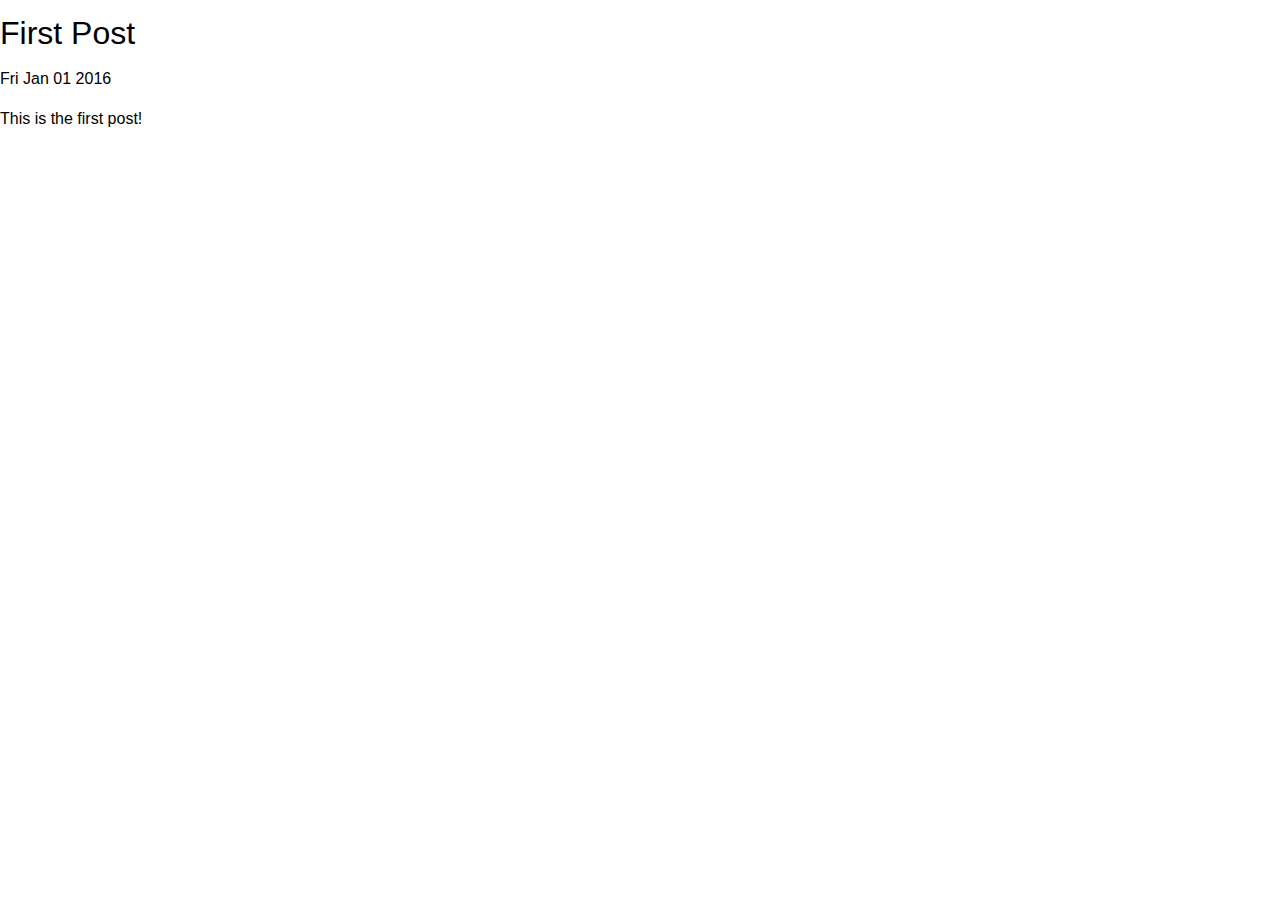
<file: posts/first-post/index.html>
<!doctype html><html lang="en"><head><meta charset="utf-8" /><meta http-equiv="X-UA-Compatible" content="IE=edge" /><meta name="viewport" content="width=device-width, initial-scale=1" /><link rel="stylesheet" href="/phenomic.browser.acf3d7cc30ed178c204e.css" /><meta data-react-helmet="true" name="generator" content="Phenomic 0.12.1"/><meta data-react-helmet="true" property="og:site_name" content="adimov"/><meta data-react-helmet="true" name="twitter:site" content="@_fly_with_me_"/><meta data-react-helmet="true" property="og:type" content="article"/><meta data-react-helmet="true" property="og:title" content="First Post"/><meta data-react-helmet="true" property="og:url" content="http:/adimov.ru/posts/first-post/"/><meta data-react-helmet="true" property="og:description" content="This is the first post!"/><meta data-react-helmet="true" name="twitter:card" content="summary"/><meta data-react-helmet="true" name="twitter:title" content="First Post"/><meta data-react-helmet="true" name="twitter:creator" content="@_fly_with_me_"/><meta data-react-helmet="true" name="twitter:description" content="This is the first post!"/><meta data-react-helmet="true" name="description" content="This is the first post!"/><title data-react-helmet="true">First Post</title></head><body><div id="phenomic"><div class="BQq3Y" data-reactroot="" data-reactid="1" data-react-checksum="-2025716486"><!-- react-empty: 2 --><div class="header" data-reactid="3"></div><div class="_1jOjL" data-reactid="4"><div data-reactid="5"><div data-reactid="6"><!-- react-empty: 7 --><h1 data-reactid="8">First Post</h1><header data-reactid="9"><time data-reactid="10">Fri Jan 01 2016</time></header><div data-reactid="11"><p>This is the first post!</p>
</div></div></div></div><footer class="_2z9l6" data-reactid="12"></footer><div class="yandexMetrikaWrapper" data-reactid="13"><script type='text/javascript'>
            {
              (function(d, w, c) {
                (w[c] = w[c] || []).push(function() {
                  try {
                    w.yaCounter37434560 = new Ya.Metrika({
                      id:37434560,
                      clickmap:true,
                      trackLinks:true,
                      accurateTrackBounce:true,
                      webvisor:true,
                    })
                  }
                  catch (e) {
                    console.log(e)
                  }
                })

                const n = d.getElementsByTagName('script')[0]
                const s = d.createElement('script')
                const f = function() {
                  n.parentNode.insertBefore(s, n)
                }
                s.type = 'text/javascript'
                s.async = true
                s.src = 'https://mc.yandex.ru/metrika/watch.js'

                if (w.opera == '[object Opera]') {
                  d.addEventListener('DOMContentLoaded', f, false)
                }
                else {
                  f()
                }
              })(document, window, 'yandex_metrika_callbacks')
            }
        </script>
        <noscript>
          <div>
            <img
              src='https://mc.yandex.ru/watch/37434560'
              style='position:absolute; left:-9999px;'
              alt=''
            />
          </div>
        </noscript></div></div></div><script>window.__COLLECTION__ = [{"layout":"PageError","route":"404.html","description":"Content here not used, see web_modules/layouts/PageError","__filename":"404.md","__url":"/404.html","__resourceUrl":"/404.html","__dataUrl":"/404.html.f3d82a4d938b593823c37ead979b3b86.json"},{"layout":"PageLoading","description":"Content here not used, see web_modules/layouts/PageLoading. This page is a demo for loading state. You can delete it safely if you want.","__filename":"loading.md","__url":"/loading/","__resourceUrl":"/loading/index.html","__dataUrl":"/loading/index.html.b5f541545d81fef7d1c72fd9f27c703e.json"},{"title":"First Post","date":"2016-01-01T00:00:00.000Z","layout":"Post","description":"This is the first post!","__filename":"posts/first-post.md","__url":"/posts/first-post/","__resourceUrl":"/posts/first-post/index.html","__dataUrl":"/posts/first-post/index.html.9a67b1c453240ded7401e0e3cc0d9098.json"},{"title":"Boris Adimov","layout":"Homepage","description":"","__filename":"index.md","__url":"/","__resourceUrl":"/index.html","__dataUrl":"/index.html.ed2c8f09c13296295f5228870429ff03.json"},{"title":"Hello World!","date":"2016-02-06T00:00:00.000Z","layout":"Post","description":"Hello there. Here is another dumb post.","__filename":"posts/hello-world.md","__url":"/posts/hello-world/","__resourceUrl":"/posts/hello-world/index.html","__dataUrl":"/posts/hello-world/index.html.ed570d86a3bc464ce4c85204591bc1e5.json"}];window.__INITIAL_STATE__ = {"pages":{"/posts/first-post/":{"head":{"title":"First Post","date":"2016-01-01T00:00:00.000Z","layout":"Post","description":"This is the first post!"},"body":"<p>This is the first post!</p>\n","rawBody":"\nThis is the first post!\n","raw":"---\ntitle: First Post\ndate: 2016-01-01\nlayout: Post\n---\n\nThis is the first post!\n","__filename":"posts/first-post.md","__url":"/posts/first-post/","__resourceUrl":"/posts/first-post/index.html","__dataUrl":"/posts/first-post/index.html.9a67b1c453240ded7401e0e3cc0d9098.json","type":"Post"}}}</script><script data-react-helmet="true" src="https://cdn.polyfill.io/v2/polyfill.min.js"></script><script src="/phenomic.browser.acf3d7cc30ed178c204e.js"></script></body></html>
</file>
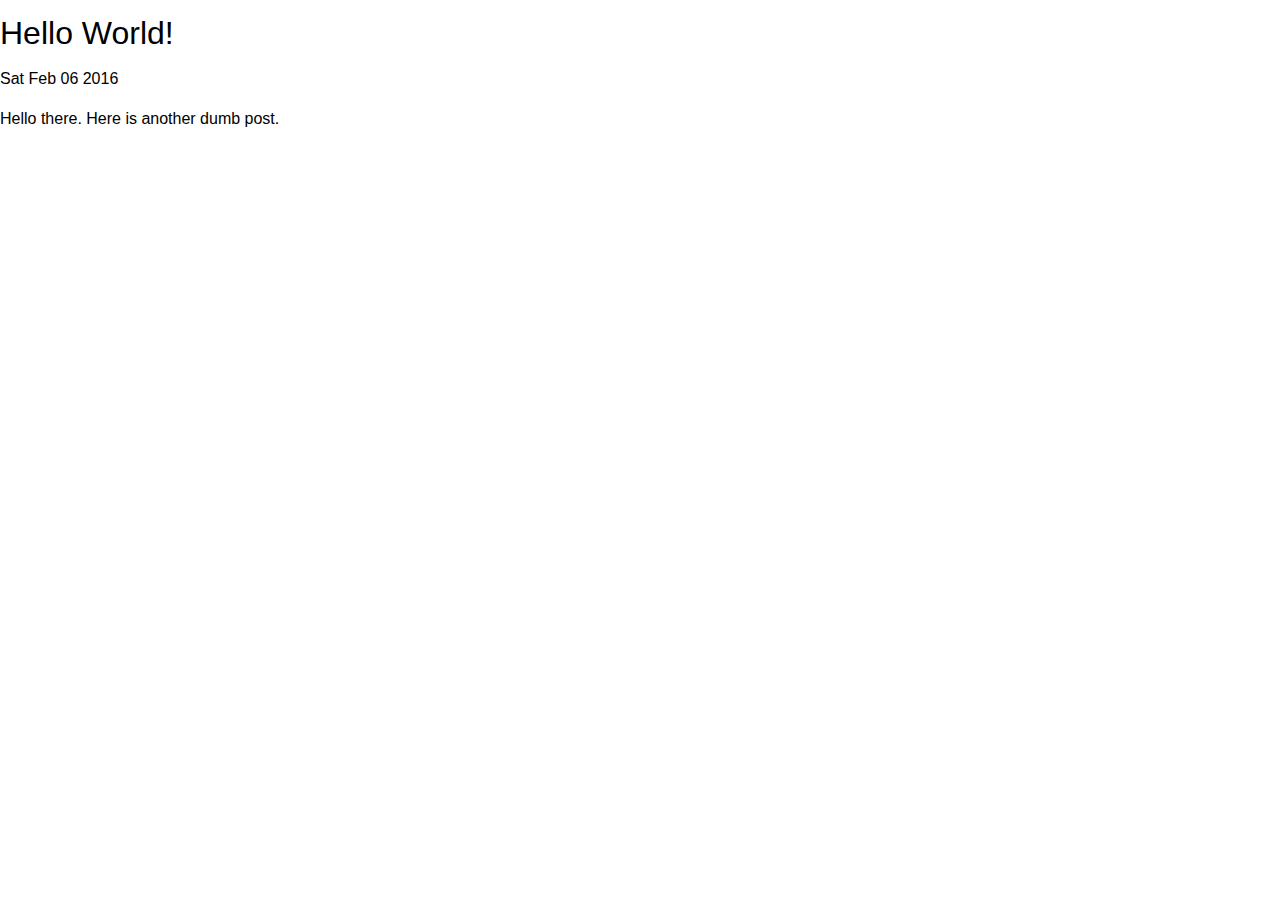
<file: posts/hello-world/index.html>
<!doctype html><html lang="en"><head><meta charset="utf-8" /><meta http-equiv="X-UA-Compatible" content="IE=edge" /><meta name="viewport" content="width=device-width, initial-scale=1" /><link rel="stylesheet" href="/phenomic.browser.acf3d7cc30ed178c204e.css" /><meta data-react-helmet="true" name="generator" content="Phenomic 0.12.1"/><meta data-react-helmet="true" property="og:site_name" content="adimov"/><meta data-react-helmet="true" name="twitter:site" content="@_fly_with_me_"/><meta data-react-helmet="true" property="og:type" content="article"/><meta data-react-helmet="true" property="og:title" content="Hello World!"/><meta data-react-helmet="true" property="og:url" content="http:/adimov.ru/posts/hello-world/"/><meta data-react-helmet="true" property="og:description" content="Hello there. Here is another dumb post."/><meta data-react-helmet="true" name="twitter:card" content="summary"/><meta data-react-helmet="true" name="twitter:title" content="Hello World!"/><meta data-react-helmet="true" name="twitter:creator" content="@_fly_with_me_"/><meta data-react-helmet="true" name="twitter:description" content="Hello there. Here is another dumb post."/><meta data-react-helmet="true" name="description" content="Hello there. Here is another dumb post."/><title data-react-helmet="true">Hello World!</title></head><body><div id="phenomic"><div class="BQq3Y" data-reactroot="" data-reactid="1" data-react-checksum="909708044"><!-- react-empty: 2 --><div class="header" data-reactid="3"></div><div class="_1jOjL" data-reactid="4"><div data-reactid="5"><div data-reactid="6"><!-- react-empty: 7 --><h1 data-reactid="8">Hello World!</h1><header data-reactid="9"><time data-reactid="10">Sat Feb 06 2016</time></header><div data-reactid="11"><p>Hello there. Here is another dumb post.</p>
</div></div></div></div><footer class="_2z9l6" data-reactid="12"></footer><div class="yandexMetrikaWrapper" data-reactid="13"><script type='text/javascript'>
            {
              (function(d, w, c) {
                (w[c] = w[c] || []).push(function() {
                  try {
                    w.yaCounter37434560 = new Ya.Metrika({
                      id:37434560,
                      clickmap:true,
                      trackLinks:true,
                      accurateTrackBounce:true,
                      webvisor:true,
                    })
                  }
                  catch (e) {
                    console.log(e)
                  }
                })

                const n = d.getElementsByTagName('script')[0]
                const s = d.createElement('script')
                const f = function() {
                  n.parentNode.insertBefore(s, n)
                }
                s.type = 'text/javascript'
                s.async = true
                s.src = 'https://mc.yandex.ru/metrika/watch.js'

                if (w.opera == '[object Opera]') {
                  d.addEventListener('DOMContentLoaded', f, false)
                }
                else {
                  f()
                }
              })(document, window, 'yandex_metrika_callbacks')
            }
        </script>
        <noscript>
          <div>
            <img
              src='https://mc.yandex.ru/watch/37434560'
              style='position:absolute; left:-9999px;'
              alt=''
            />
          </div>
        </noscript></div></div></div><script>window.__COLLECTION__ = [{"layout":"PageError","route":"404.html","description":"Content here not used, see web_modules/layouts/PageError","__filename":"404.md","__url":"/404.html","__resourceUrl":"/404.html","__dataUrl":"/404.html.f3d82a4d938b593823c37ead979b3b86.json"},{"layout":"PageLoading","description":"Content here not used, see web_modules/layouts/PageLoading. This page is a demo for loading state. You can delete it safely if you want.","__filename":"loading.md","__url":"/loading/","__resourceUrl":"/loading/index.html","__dataUrl":"/loading/index.html.b5f541545d81fef7d1c72fd9f27c703e.json"},{"title":"First Post","date":"2016-01-01T00:00:00.000Z","layout":"Post","description":"This is the first post!","__filename":"posts/first-post.md","__url":"/posts/first-post/","__resourceUrl":"/posts/first-post/index.html","__dataUrl":"/posts/first-post/index.html.9a67b1c453240ded7401e0e3cc0d9098.json"},{"title":"Boris Adimov","layout":"Homepage","description":"","__filename":"index.md","__url":"/","__resourceUrl":"/index.html","__dataUrl":"/index.html.ed2c8f09c13296295f5228870429ff03.json"},{"title":"Hello World!","date":"2016-02-06T00:00:00.000Z","layout":"Post","description":"Hello there. Here is another dumb post.","__filename":"posts/hello-world.md","__url":"/posts/hello-world/","__resourceUrl":"/posts/hello-world/index.html","__dataUrl":"/posts/hello-world/index.html.ed570d86a3bc464ce4c85204591bc1e5.json"}];window.__INITIAL_STATE__ = {"pages":{"/posts/hello-world/":{"head":{"title":"Hello World!","date":"2016-02-06T00:00:00.000Z","layout":"Post","description":"Hello there. Here is another dumb post."},"body":"<p>Hello there. Here is another dumb post.</p>\n","rawBody":"\nHello there. Here is another dumb post.\n","raw":"---\ntitle: Hello World!\ndate: 2016-02-06\nlayout: Post\n---\n\nHello there. Here is another dumb post.\n","__filename":"posts/hello-world.md","__url":"/posts/hello-world/","__resourceUrl":"/posts/hello-world/index.html","__dataUrl":"/posts/hello-world/index.html.ed570d86a3bc464ce4c85204591bc1e5.json","type":"Post"}}}</script><script data-react-helmet="true" src="https://cdn.polyfill.io/v2/polyfill.min.js"></script><script src="/phenomic.browser.acf3d7cc30ed178c204e.js"></script></body></html>
</file>
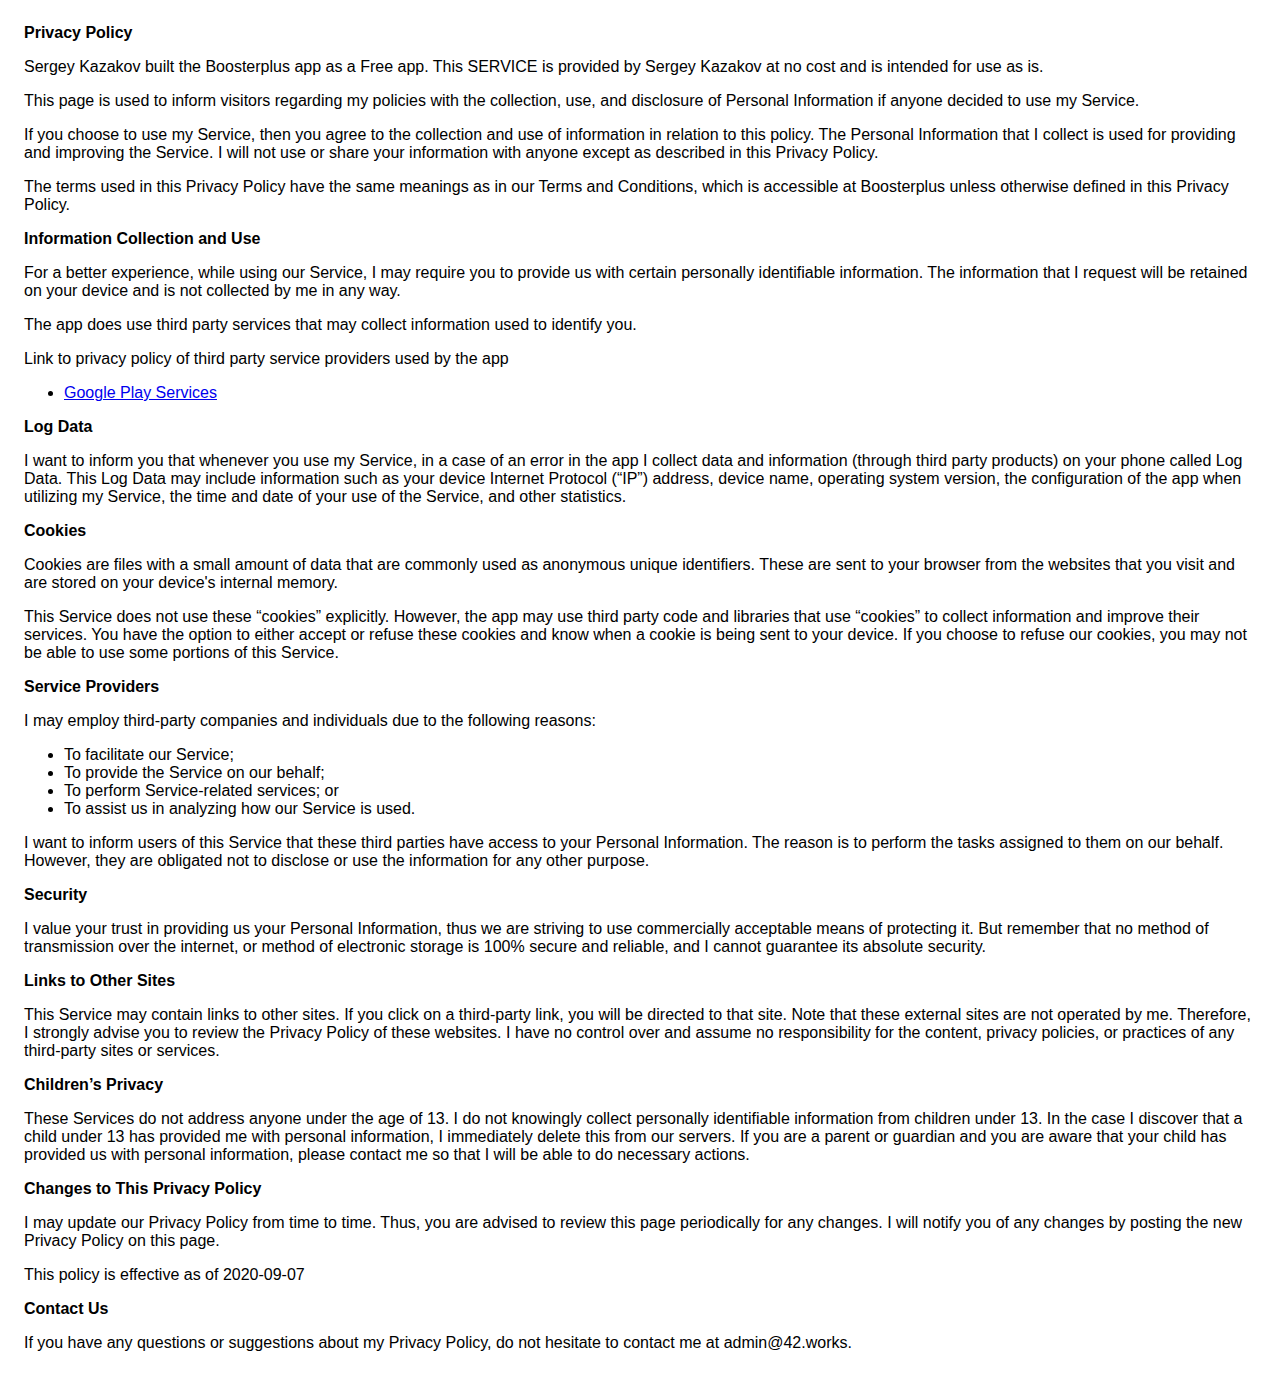
<file: policy.html>
<!DOCTYPE html>
    <html>
    <head>
      <meta charset='utf-8'>
      <meta name='viewport' content='width=device-width'>
      <title>Privacy Policy</title>
      <style> body { font-family: 'Helvetica Neue', Helvetica, Arial, sans-serif; padding:1em; } </style>
    </head>
    <body>
    <strong>Privacy Policy</strong> <p>
                  Sergey Kazakov built the Boosterplus app as
                  a Free app. This SERVICE is provided by
                  Sergey Kazakov at no cost and is intended for use as
                  is.
                </p> <p>
                  This page is used to inform visitors regarding my
                  policies with the collection, use, and disclosure of Personal
                  Information if anyone decided to use my Service.
                </p> <p>
                  If you choose to use my Service, then you agree to
                  the collection and use of information in relation to this
                  policy. The Personal Information that I collect is
                  used for providing and improving the Service. I will not use or share your information with
                  anyone except as described in this Privacy Policy.
                </p> <p>
                  The terms used in this Privacy Policy have the same meanings
                  as in our Terms and Conditions, which is accessible at
                  Boosterplus unless otherwise defined in this Privacy Policy.
                </p> <p><strong>Information Collection and Use</strong></p> <p>
                  For a better experience, while using our Service, I
                  may require you to provide us with certain personally
                  identifiable information. The information that
                  I request will be retained on your device and is not collected by me in any way.
                </p> <div><p>
                    The app does use third party services that may collect
                    information used to identify you.
                  </p> <p>
                    Link to privacy policy of third party service providers used
                    by the app
                  </p> <ul><li><a href="https://www.google.com/policies/privacy/" target="_blank" rel="noopener noreferrer">Google Play Services</a></li><!----><!----><!----><!----><!----><!----><!----><!----><!----><!----><!----><!----><!----><!----><!----><!----><!----><!----><!----><!----><!----><!----></ul></div> <p><strong>Log Data</strong></p> <p>
                  I want to inform you that whenever you
                  use my Service, in a case of an error in the app
                  I collect data and information (through third party
                  products) on your phone called Log Data. This Log Data may
                  include information such as your device Internet Protocol
                  (“IP”) address, device name, operating system version, the
                  configuration of the app when utilizing my Service,
                  the time and date of your use of the Service, and other
                  statistics.
                </p> <p><strong>Cookies</strong></p> <p>
                  Cookies are files with a small amount of data that are
                  commonly used as anonymous unique identifiers. These are sent
                  to your browser from the websites that you visit and are
                  stored on your device's internal memory.
                </p> <p>
                  This Service does not use these “cookies” explicitly. However,
                  the app may use third party code and libraries that use
                  “cookies” to collect information and improve their services.
                  You have the option to either accept or refuse these cookies
                  and know when a cookie is being sent to your device. If you
                  choose to refuse our cookies, you may not be able to use some
                  portions of this Service.
                </p> <p><strong>Service Providers</strong></p> <p>
                  I may employ third-party companies and
                  individuals due to the following reasons:
                </p> <ul><li>To facilitate our Service;</li> <li>To provide the Service on our behalf;</li> <li>To perform Service-related services; or</li> <li>To assist us in analyzing how our Service is used.</li></ul> <p>
                  I want to inform users of this Service
                  that these third parties have access to your Personal
                  Information. The reason is to perform the tasks assigned to
                  them on our behalf. However, they are obligated not to
                  disclose or use the information for any other purpose.
                </p> <p><strong>Security</strong></p> <p>
                  I value your trust in providing us your
                  Personal Information, thus we are striving to use commercially
                  acceptable means of protecting it. But remember that no method
                  of transmission over the internet, or method of electronic
                  storage is 100% secure and reliable, and I cannot
                  guarantee its absolute security.
                </p> <p><strong>Links to Other Sites</strong></p> <p>
                  This Service may contain links to other sites. If you click on
                  a third-party link, you will be directed to that site. Note
                  that these external sites are not operated by me.
                  Therefore, I strongly advise you to review the
                  Privacy Policy of these websites. I have
                  no control over and assume no responsibility for the content,
                  privacy policies, or practices of any third-party sites or
                  services.
                </p> <p><strong>Children’s Privacy</strong></p> <p>
                  These Services do not address anyone under the age of 13.
                  I do not knowingly collect personally
                  identifiable information from children under 13. In the case
                  I discover that a child under 13 has provided
                  me with personal information, I immediately
                  delete this from our servers. If you are a parent or guardian
                  and you are aware that your child has provided us with
                  personal information, please contact me so that
                  I will be able to do necessary actions.
                </p> <p><strong>Changes to This Privacy Policy</strong></p> <p>
                  I may update our Privacy Policy from
                  time to time. Thus, you are advised to review this page
                  periodically for any changes. I will
                  notify you of any changes by posting the new Privacy Policy on
                  this page.
                </p> <p>This policy is effective as of 2020-09-07</p> <p><strong>Contact Us</strong></p> <p>
                  If you have any questions or suggestions about my
                  Privacy Policy, do not hesitate to contact me at admin@42.works.
                </p> <p>
                  
    </body>
    </html>
</file>
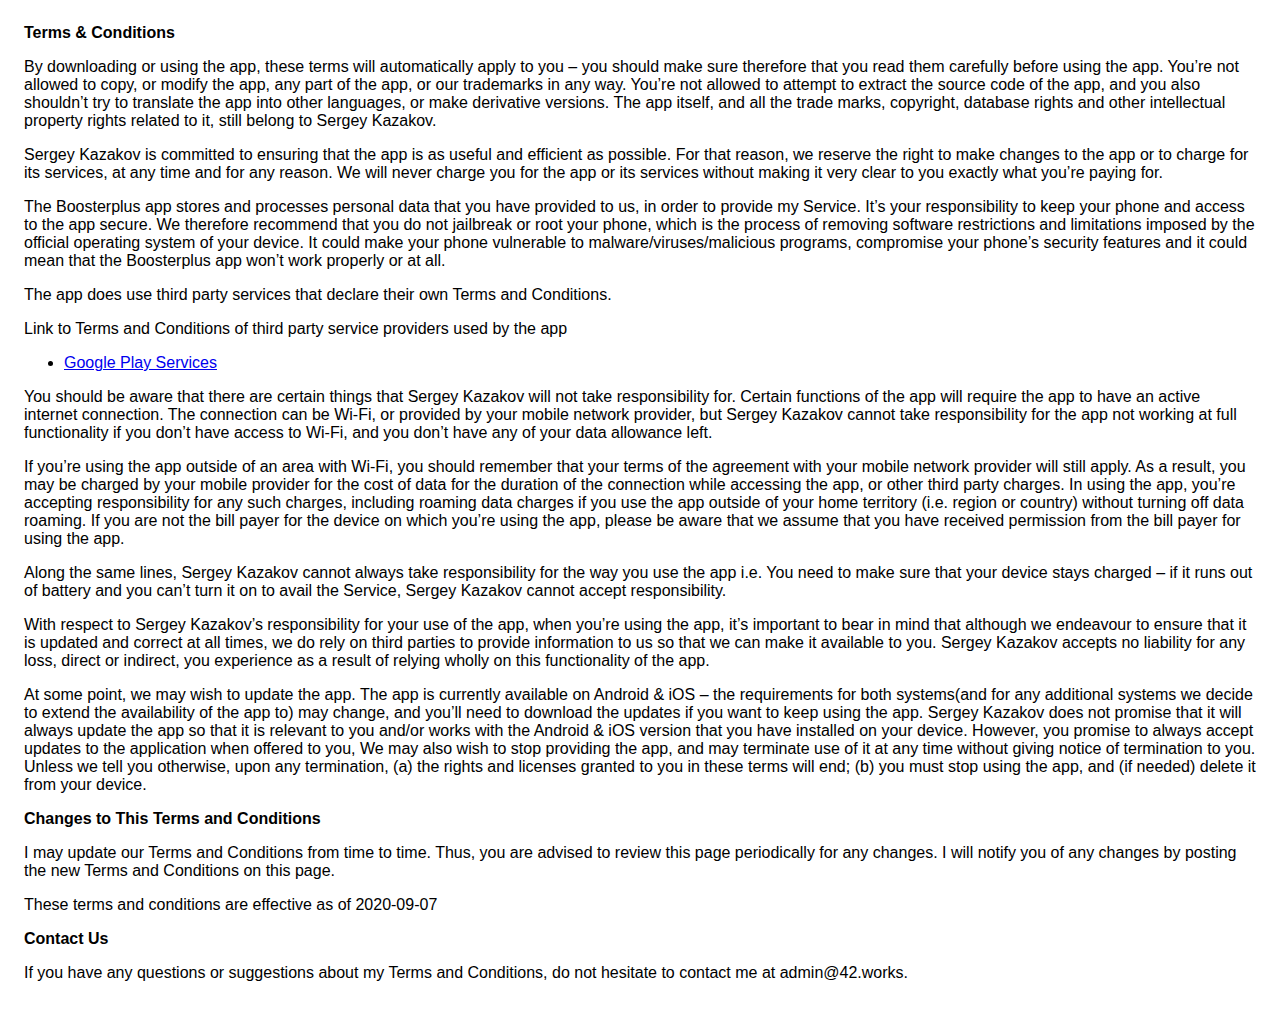
<file: terms.html>
<!DOCTYPE html>
    <html>
    <head>
      <meta charset='utf-8'>
      <meta name='viewport' content='width=device-width'>
      <title>Terms &amp; Conditions</title>
      <style> body { font-family: 'Helvetica Neue', Helvetica, Arial, sans-serif; padding:1em; } </style>
    </head>
    <body>
    <strong>Terms &amp; Conditions</strong> <p>
                  By downloading or using the app, these terms will
                  automatically apply to you – you should make sure therefore
                  that you read them carefully before using the app. You’re not
                  allowed to copy, or modify the app, any part of the app, or
                  our trademarks in any way. You’re not allowed to attempt to
                  extract the source code of the app, and you also shouldn’t try
                  to translate the app into other languages, or make derivative
                  versions. The app itself, and all the trade marks, copyright,
                  database rights and other intellectual property rights related
                  to it, still belong to Sergey Kazakov.
                </p> <p>
                  Sergey Kazakov is committed to ensuring that the app is
                  as useful and efficient as possible. For that reason, we
                  reserve the right to make changes to the app or to charge for
                  its services, at any time and for any reason. We will never
                  charge you for the app or its services without making it very
                  clear to you exactly what you’re paying for.
                </p> <p>
                  The Boosterplus app stores and processes personal data that
                  you have provided to us, in order to provide my
                  Service. It’s your responsibility to keep your phone and
                  access to the app secure. We therefore recommend that you do
                  not jailbreak or root your phone, which is the process of
                  removing software restrictions and limitations imposed by the
                  official operating system of your device. It could make your
                  phone vulnerable to malware/viruses/malicious programs,
                  compromise your phone’s security features and it could mean
                  that the Boosterplus app won’t work properly or at all.
                </p> <div><p>
                    The app does use third party services that declare their own
                    Terms and Conditions.
                  </p> <p>
                    Link to Terms and Conditions of third party service
                    providers used by the app
                  </p> <ul><li><a href="https://policies.google.com/terms" target="_blank" rel="noopener noreferrer">Google Play Services</a></li><!----><!----><!----><!----><!----><!----><!----><!----><!----><!----><!----><!----><!----><!----><!----><!----><!----><!----><!----><!----><!----><!----></ul></div> <p>
                  You should be aware that there are certain things that
                  Sergey Kazakov will not take responsibility for. Certain
                  functions of the app will require the app to have an active
                  internet connection. The connection can be Wi-Fi, or provided
                  by your mobile network provider, but Sergey Kazakov
                  cannot take responsibility for the app not working at full
                  functionality if you don’t have access to Wi-Fi, and you don’t
                  have any of your data allowance left.
                </p> <p></p> <p>
                  If you’re using the app outside of an area with Wi-Fi, you
                  should remember that your terms of the agreement with your
                  mobile network provider will still apply. As a result, you may
                  be charged by your mobile provider for the cost of data for
                  the duration of the connection while accessing the app, or
                  other third party charges. In using the app, you’re accepting
                  responsibility for any such charges, including roaming data
                  charges if you use the app outside of your home territory
                  (i.e. region or country) without turning off data roaming. If
                  you are not the bill payer for the device on which you’re
                  using the app, please be aware that we assume that you have
                  received permission from the bill payer for using the app.
                </p> <p>
                  Along the same lines, Sergey Kazakov cannot always take
                  responsibility for the way you use the app i.e. You need to
                  make sure that your device stays charged – if it runs out of
                  battery and you can’t turn it on to avail the Service,
                  Sergey Kazakov cannot accept responsibility.
                </p> <p>
                  With respect to Sergey Kazakov’s responsibility for your
                  use of the app, when you’re using the app, it’s important to
                  bear in mind that although we endeavour to ensure that it is
                  updated and correct at all times, we do rely on third parties
                  to provide information to us so that we can make it available
                  to you. Sergey Kazakov accepts no liability for any
                  loss, direct or indirect, you experience as a result of
                  relying wholly on this functionality of the app.
                </p> <p>
                  At some point, we may wish to update the app. The app is
                  currently available on Android &amp; iOS – the requirements for
                  both systems(and for any additional systems we
                  decide to extend the availability of the app to) may change,
                  and you’ll need to download the updates if you want to keep
                  using the app. Sergey Kazakov does not promise that it
                  will always update the app so that it is relevant to you
                  and/or works with the Android &amp; iOS version that you have
                  installed on your device. However, you promise to always
                  accept updates to the application when offered to you, We may
                  also wish to stop providing the app, and may terminate use of
                  it at any time without giving notice of termination to you.
                  Unless we tell you otherwise, upon any termination, (a) the
                  rights and licenses granted to you in these terms will end;
                  (b) you must stop using the app, and (if needed) delete it
                  from your device.
                </p> <p><strong>Changes to This Terms and Conditions</strong></p> <p>
                  I may update our Terms and Conditions
                  from time to time. Thus, you are advised to review this page
                  periodically for any changes. I will
                  notify you of any changes by posting the new Terms and
                  Conditions on this page.
                </p> <p>
                  These terms and conditions are effective as of 2020-09-07
                </p> <p><strong>Contact Us</strong></p> <p>
                  If you have any questions or suggestions about my
                  Terms and Conditions, do not hesitate to contact me
                  at admin@42.works.
                </p> 
    </body>
    </html>
</file>
<file: phenomic.browser.acf3d7cc30ed178c204e.css>
._2z9l6{margin-top:1rem;padding:1rem;font-size:.75rem;text-align:center;display:none}.tCyG5{opacity:.4;color:inherit;text-decoration:none}._3Xi-3{font-weight:100}@font-face{font-family:fontello;src:url('/assets/font/fontello.eot?15728708');src:url('/assets/font/fontello.eot?15728708#iefix') format('embedded-opentype'),url('/assets/font/fontello.woff2?15728708') format('woff2'),url('/assets/font/fontello.woff?15728708') format('woff'),url('/assets/font/fontello.ttf?15728708') format('truetype'),url('/assets/font/fontello.svg?15728708#fontello') format('svg');font-weight:400;font-style:normal}[class*=" icon-"]:before,[class^=icon-]:before{font-family:fontello;font-style:normal;font-weight:400;speak:none;display:inline-block;text-decoration:inherit;width:1em;margin-right:.2em;text-align:center;font-variant:normal;text-transform:none;line-height:1em;margin-left:.2em;-webkit-font-smoothing:antialiased;-moz-osx-font-smoothing:grayscale}.icon-mail:before{content:'\E800'}body{margin:0;font-size:1rem;line-height:1.5rem;font-family:-apple-system,BlinkMacSystemFont,Segoe UI,Roboto,Oxygen,Ubuntu,Cantarell,Fira Sans,Droid Sans,Helvetica Neue,sans-serif}a{color:#092c7a;opacity:.95}a:hover{opacity:1}h1,h2,h3{font-weight:200}blockquote{opacity:.7;margin:2rem 0}.hidden{display:none}.Jf1Nv{display:-ms-flexbox;display:flex;-ms-flex-direction:column;flex-direction:column;-ms-flex-pack:center;justify-content:center;-ms-flex-align:center;align-items:center;min-height:50vh;padding:1rem 0}._2E08C{font-size:4rem;line-height:4rem;color:#ddd}._3OIBe{margin:4rem 0;font-size:2rem;line-height:3rem;text-align:center}.ltrbp{display:-ms-flexbox;display:flex;height:50vh;-ms-flex-pack:center;justify-content:center;-ms-flex-align:center;align-items:center}._2oW6p{height:5vh;min-height:5rem;width:5vh;min-width:5rem;border:6px solid rgba(0,0,0,.2);border-top-color:rgba(0,0,0,.8);border-radius:100%;animation:_2ZqrW .6s infinite linear .25s;opacity:0}@keyframes _2ZqrW{0%{opacity:1;transform:rotate(0)}to{opacity:1;transform:rotate(359deg)}}._6vNcL{top:0;left:0;bottom:0;right:0;overflow:hidden;background-image:url(/assets/poster.png);background-color:transparent;background-size:cover;background-position:50% 50%;background-repeat:no-repeat;box-sizing:border-box}._2c1Vj,._6vNcL{position:absolute;z-index:-1}._2c1Vj{margin:auto;top:50%;left:50%;transform:translate(-50%,-50%);visibility:visible;opacity:1;min-width:100vw;min-height:100vh;height:auto}._3L0eX{width:100%;height:100%;height:100vh;overflow:auto;padding:40px 20px;z-index:999;box-sizing:border-box}._3L0eX,.rTBp3{display:-ms-flexbox;display:flex;-ms-flex-flow:column nowrap;flex-flow:column;-ms-flex-pack:center;justify-content:center;-ms-flex-align:center;align-items:center}@media (max-width:980px){.rTBp3{-ms-flex-pack:start;justify-content:flex-start}}.bzG-X{font-family:Helvetica Neue,sans-serif;font-size:4.5em;padding:0;font-weight:400;line-height:1.1}._2kKB9,.bzG-X{margin:0;color:#fff}._2kKB9{display:inline-block;white-space:nowrap;font-size:1em;text-transform:uppercase;letter-spacing:3px;font-family:Monda,sans-serif}._2dP4K{display:-ms-flexbox;display:flex;-ms-flex-flow:row nowrap;flex-flow:row;-ms-flex-pack:center;justify-content:center;margin:10vh 0;position:relative}@media (max-width:980px){._2dP4K{margin:4vh 0;-ms-flex-flow:column nowrap;flex-flow:column;-ms-flex:0 0 auto;flex:0 0 auto}}.UCpG9{-ms-flex:0 0 auto;flex:0 0 auto;text-align:center;color:#fff}.UCpG9:nth-child(2){margin:0 9em}@media (max-width:980px){.UCpG9{margin:2em 0}}._2a_hj{font-size:6em;font-weight:700;letter-spacing:.03em;font-family:Helvetica Neue,sans-serif}._2a_hj,.oGEYS{line-height:1em}.oGEYS{display:inline;font-size:1em;font-weight:500;letter-spacing:.1em;color:#fff;text-align:center;white-space:nowrap;vertical-align:baseline;border-radius:.25em;font-family:Monda,sans-serif}._1r8CN{margin-top:5em;margin-bottom:1em;display:-ms-flexbox;display:flex;-ms-flex-align:center;align-items:center;-ms-flex-pack:center;justify-content:center;margin:30px 15px}._1r8CN a{display:inline-block;margin:0 2em}._1r8CN a img{width:125px}._1r8CN a:first-child img{width:100px}.U-9MQ{position:relative;top:50px;color:#fff;font-size:30px;margin-bottom:30px}
</file>
